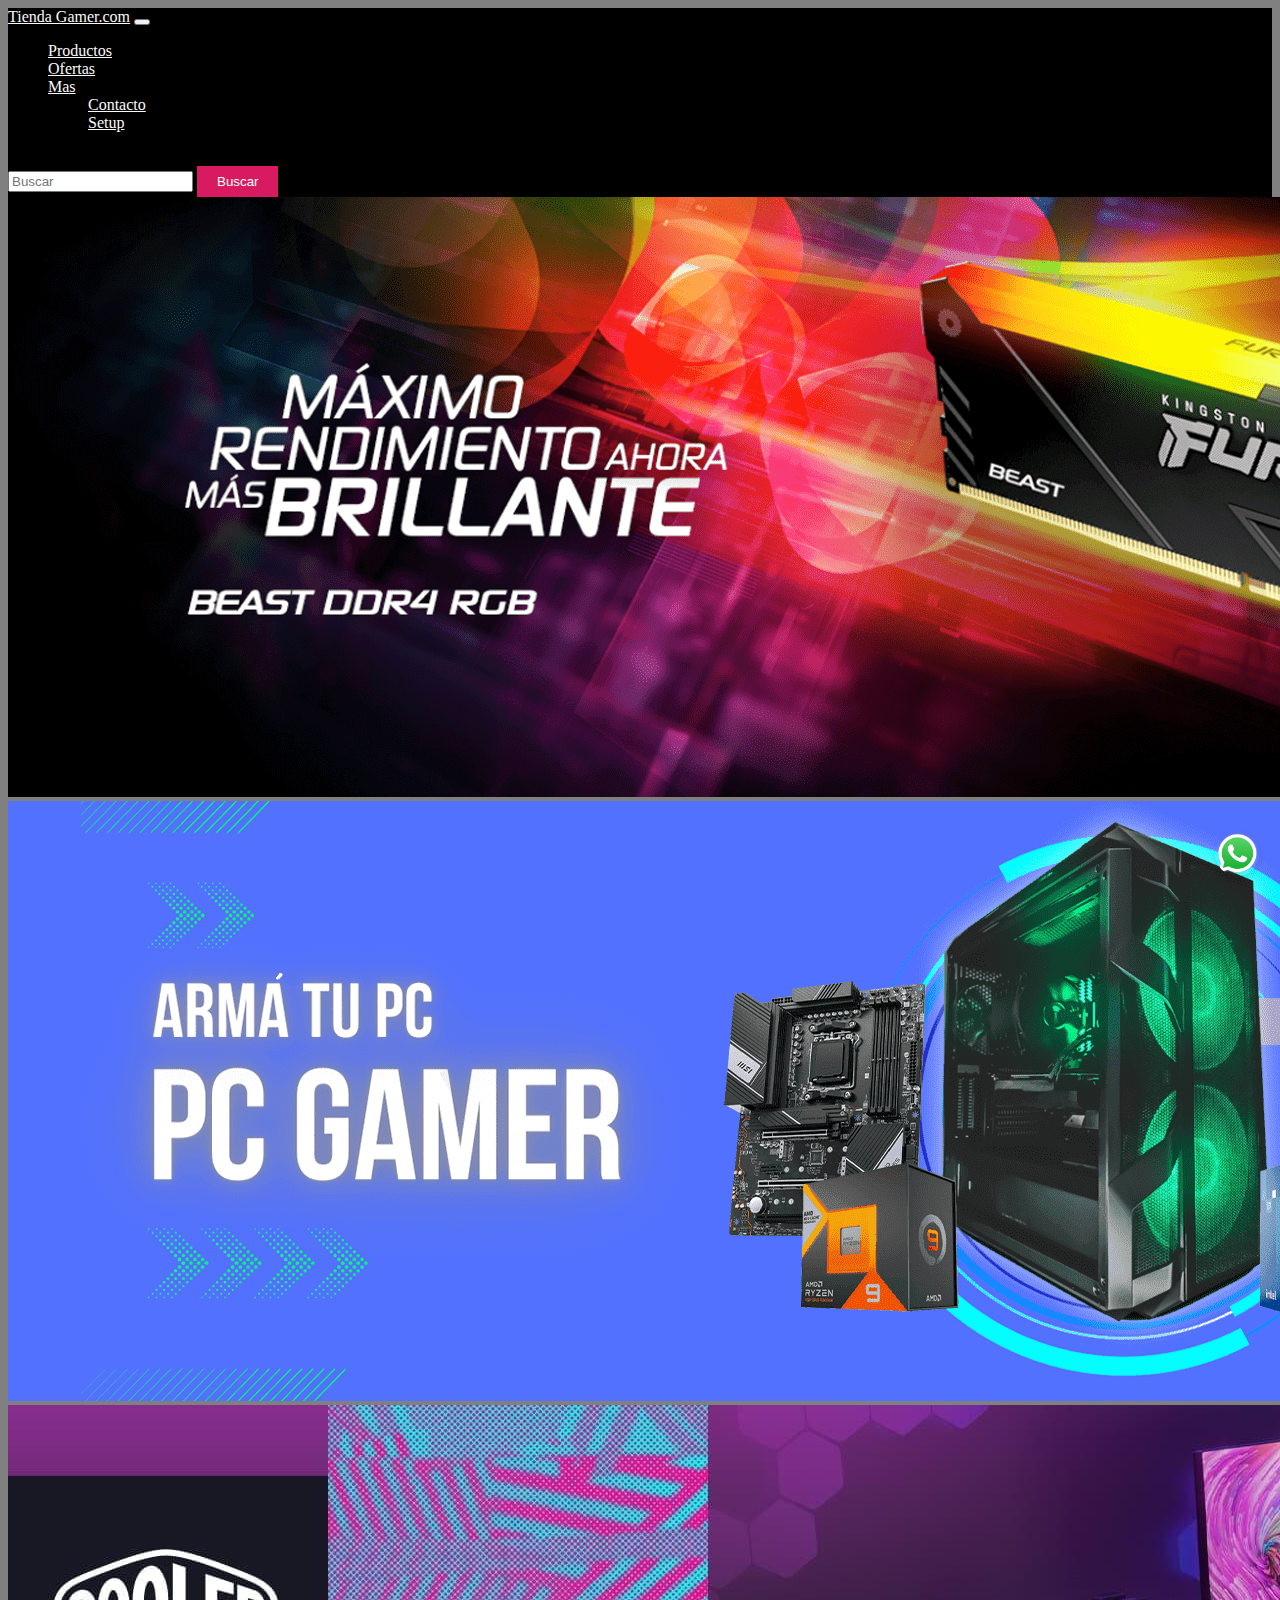
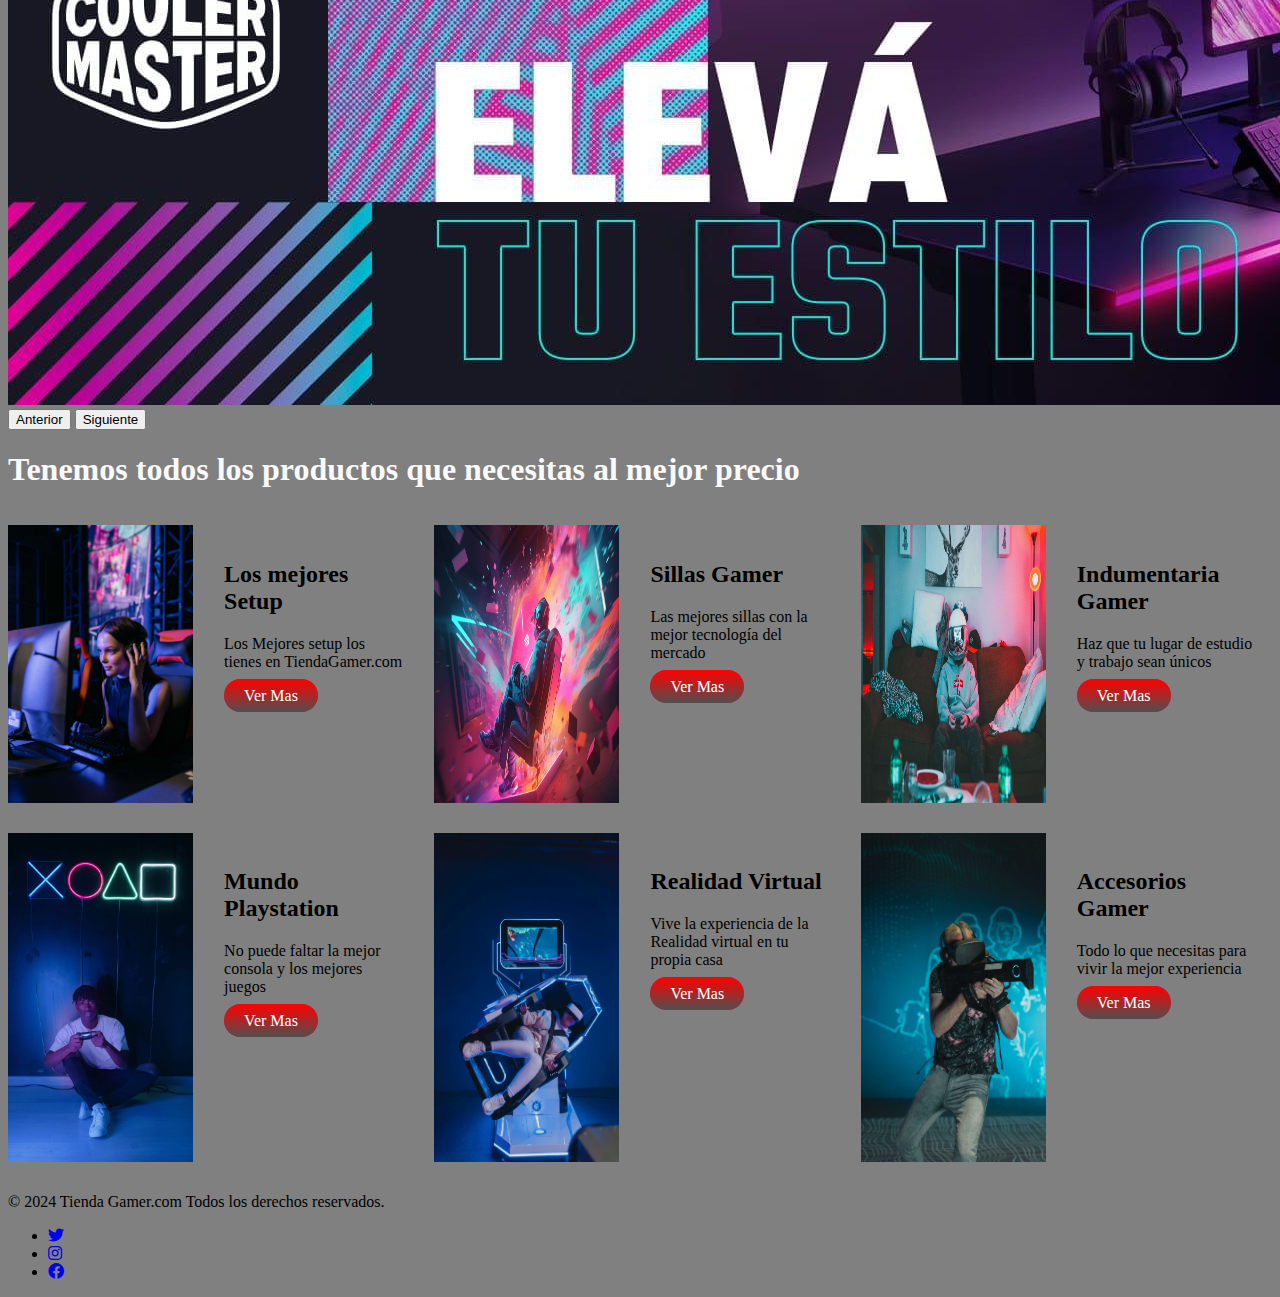
<file: index.html>
<!DOCTYPE html>
<html lang="es">

<head>
    <meta charset="UTF-8">
    <meta name="viewport" content="width=device-width, initial-scale=1.0">
    <meta name="description"
        content="¡Bienvenido a Tienda Gamer.com! Encuentra los mejores productos de última generación para gamers, incluyendo videojuegos, consolas, accesorios y más. Ofrecemos una amplia variedad de productos de las marcas más reconocidas. ¡Compra ahora y lleva tu experiencia gaming al siguiente nivel!">
    <title>Tienda Gamer.com - Productos de última generación para gamers</title>
    <link rel="icon" href="./imagenes/favicon.jpg" type="image/x-icon">


    <link href="https://cdn.jsdelivr.net/npm/bootstrap@5.3.2/dist/css/bootstrap.min.css" rel="stylesheet"
        integrity="sha384-T3c6CoIi6uLrA9TneNEoa7RxnatzjcDSCmG1MXxSR1GAsXEV/Dwwykc2MPK8M2HN" crossorigin="anonymous">
    <link href="https://cdnjs.cloudflare.com/ajax/libs/font-awesome/6.0.0-beta3/css/all.min.css" rel="stylesheet">

    <link rel="stylesheet" href="css/estilo.css">
</head>

<body style="overflow-x: hidden;">
    <nav class="navbar navbar-expand-lg bg-body-tertiary barra">
        <div class="container-fluid barra">
            <a class="navbar-brand" href="index.html">Tienda Gamer.com</a>
            <button class="navbar-toggler" type="button" data-bs-toggle="collapse"
                data-bs-target="#navbarSupportedContent" aria-controls="navbarSupportedContent" aria-expanded="false"
                aria-label="Toggle navigation">
                <span class="navbar-toggler-icon"></span>
            </button>
            <div class="collapse navbar-collapse barra" id="navbarSupportedContent">
                <ul class="navbar-nav me-auto mb-2 mb-lg-0">
                    <li class="nav-item barra">
                        <a class="nav-link barra" aria-current="page" href="./html/productos.html">Productos</a>
                    </li>
                    <li class="nav-item">
                        <a class="nav-link" href="./html/ofertas.html">Ofertas</a>
                    </li>
                    <li class="nav-item dropdown barra">
                        <a class="nav-link dropdown-toggle barra" href="./html/contacto.html" role="button"
                            data-bs-toggle="dropdown" aria-expanded="false">
                            Mas
                        </a>
                        <ul class="dropdown-menu">
                            <li><a class="dropdown-item barra" href="./html/contacto.html">Contacto</a></li>
                            <li><a class="dropdown-item barra" href="./html/setup.html">Setup</a></li>
                        </ul>
                    </li>
                    <li class="nav-item">
                        <a class="nav-link disabled" aria-disabled="true"></a>
                    </li>
                </ul>
                <form class="d-flex boton" role="search">
                    <input class="form-control me-2" type="search" placeholder="Buscar" aria-label="Search">
                    <button class="btn btn-outline-success boton" type="submit">Buscar</button>
                </form>
            </div>
        </div>
    </nav>

    <div id="carouselExampleAutoplaying" class="carousel slide" data-bs-ride="carousel">
        <div class="carousel-inner">
            <div class="carousel-item active">
                <img src="./imagenes/carrousel-index-1.png" class="d-block w-100" alt="imagencarrousel1">
            </div>
            <div class="carousel-item">
                <img src="./imagenes/carrousel-index-2.png" class="d-block w-100" alt="imagencarrousel2">
            </div>
            <div class="carousel-item">
                <img src="./imagenes/carrousel-index-3.jpg" class="d-block w-100" alt="imagencarrousel4">
            </div>
        </div>

        <button class="carousel-control-prev" type="button" data-bs-target="#carouselExampleAutoplaying"
            data-bs-slide="prev">
            <span class="carousel-control-prev-icon" aria-hidden="true"></span>
            <span class="visually-hidden">Anterior</span>
        </button>
        <button class="carousel-control-next" type="button" data-bs-target="#carouselExampleAutoplaying"
            data-bs-slide="next">
            <span class="carousel-control-next-icon" aria-hidden="true"></span>
            <span class="visually-hidden">Siguiente</span>
        </button>
    </div>
    <h1 class="text-center">Tenemos todos los productos que necesitas al mejor precio</h1>

    <div class="card-group cardss">
        <div class="card cardss">
            <img src="./imagenes/index-setup-1.jpg" class="card-img-top" alt="setup">
            <div class="card-body">
                <h2 class="card-title">Los mejores Setup</h2>
                <p class="card-text">Los Mejores setup los tienes en TiendaGamer.com</p>
                <a class="botonCard" href="">Ver Mas</a>
            </div>
        </div>
        <div class="card cardss">
            <img src="./imagenes/index-sillagamer-2.jpg" class="card-img-top" alt="sillagamer">
            <div class="card-body">
                <h2 class="card-title">Sillas Gamer</h2>
                <p class="card-text">Las mejores sillas con la mejor tecnología del mercado</p>
                <a class="botonCard" href="">Ver Mas</a>
            </div>
        </div>
        <div class="card cardss">
            <img src="./imagenes/index-setup (3).jpg" class="card-img-top" alt="ambientaciones">
            <div class="card-body">
                <h2 class="card-title">Indumentaria Gamer</h2>
                <p class="card-text">Haz que tu lugar de estudio y trabajo sean únicos</p>
                <a class="botonCard" href="">Ver Mas</a>
            </div>
        </div>
    </div>
    <div class="card-group cardss">
        <div class="card cardss">
            <img src="./imagenes/index-play-4.jpg" class="card-img-top" alt="play">
            <div class="card-body">
                <h2 class="card-title">Mundo Playstation</h2>
                <p class="card-text">No puede faltar la mejor consola y los mejores juegos</p>
                <a class="botonCard" href="">Ver Mas</a>
            </div>
        </div>
        <div class="card cardss">
            <img src="./imagenes/index-realidad-5.jpg" class="card-img-top" alt="realidadvirtual">
            <div class="card-body">
                <h2 class="card-title">Realidad Virtual</h2>
                <p class="card-text">Vive la experiencia de la Realidad virtual en tu propia casa</p>
                <a class="botonCard" href="">Ver Mas</a>
            </div>
        </div>
        <div class="card cardss">
            <img src="./imagenes/index-pistolas-3.jpg" class="card-img-top" alt="pistola">
            <div class="card-body">
                <h2 class="card-title">Accesorios Gamer</h2>
                <p class="card-text">Todo lo que necesitas para vivir la mejor experiencia</p>
                <a class="botonCard" href="">Ver Mas</a>
            </div>
        </div>
    </div>

    <div class="container">
    </div>
    <div class="whatsapp-button">
        <a href="https://wa.me/1145672345?text=Hola,%20me%20gustaría%20obtener%20más%20información" target="_blank">
            <img src="./imagenes/WhatsApp.svg.png" alt="Icono de WhatsApp">
        </a>
    </div>

    <div class="container container-fluid">
        <footer>
            <div class="d-flex flex-column flex-sm-row justify-content-between py-4 my-4 border-top">
                <p>&copy; 2024 Tienda Gamer.com Todos los derechos reservados.</p>
                <ul class="list-unstyled d-flex">
                    <li class="ms-3"><a class="link-body-emphasis" href="https://twitter.com/"><i
                                class="fab fa-twitter"></i></a></li>
                    <li class="ms-3"><a class="link-body-emphasis" href="https://www.instagram.com/"><i
                                class="fab fa-instagram"></i></a></li>
                    <li class="ms-3"><a class="link-body-emphasis" href="https://www.facebook.com/"><i
                                class="fab fa-facebook"></i></a></li>
                </ul>
            </div>
        </footer>
    </div>

    <script src="https://cdn.jsdelivr.net/npm/bootstrap@5.3.2/dist/js/bootstrap.bundle.min.js"
        integrity="sha384-C6RzsynM9kWDrMNeT87bh95OGNyZPhcTNXj1NW7RuBCsyN/o0jlpcV8Qyq46cDfL"
        crossorigin="anonymous"></script>
</body>

</html>
</file>
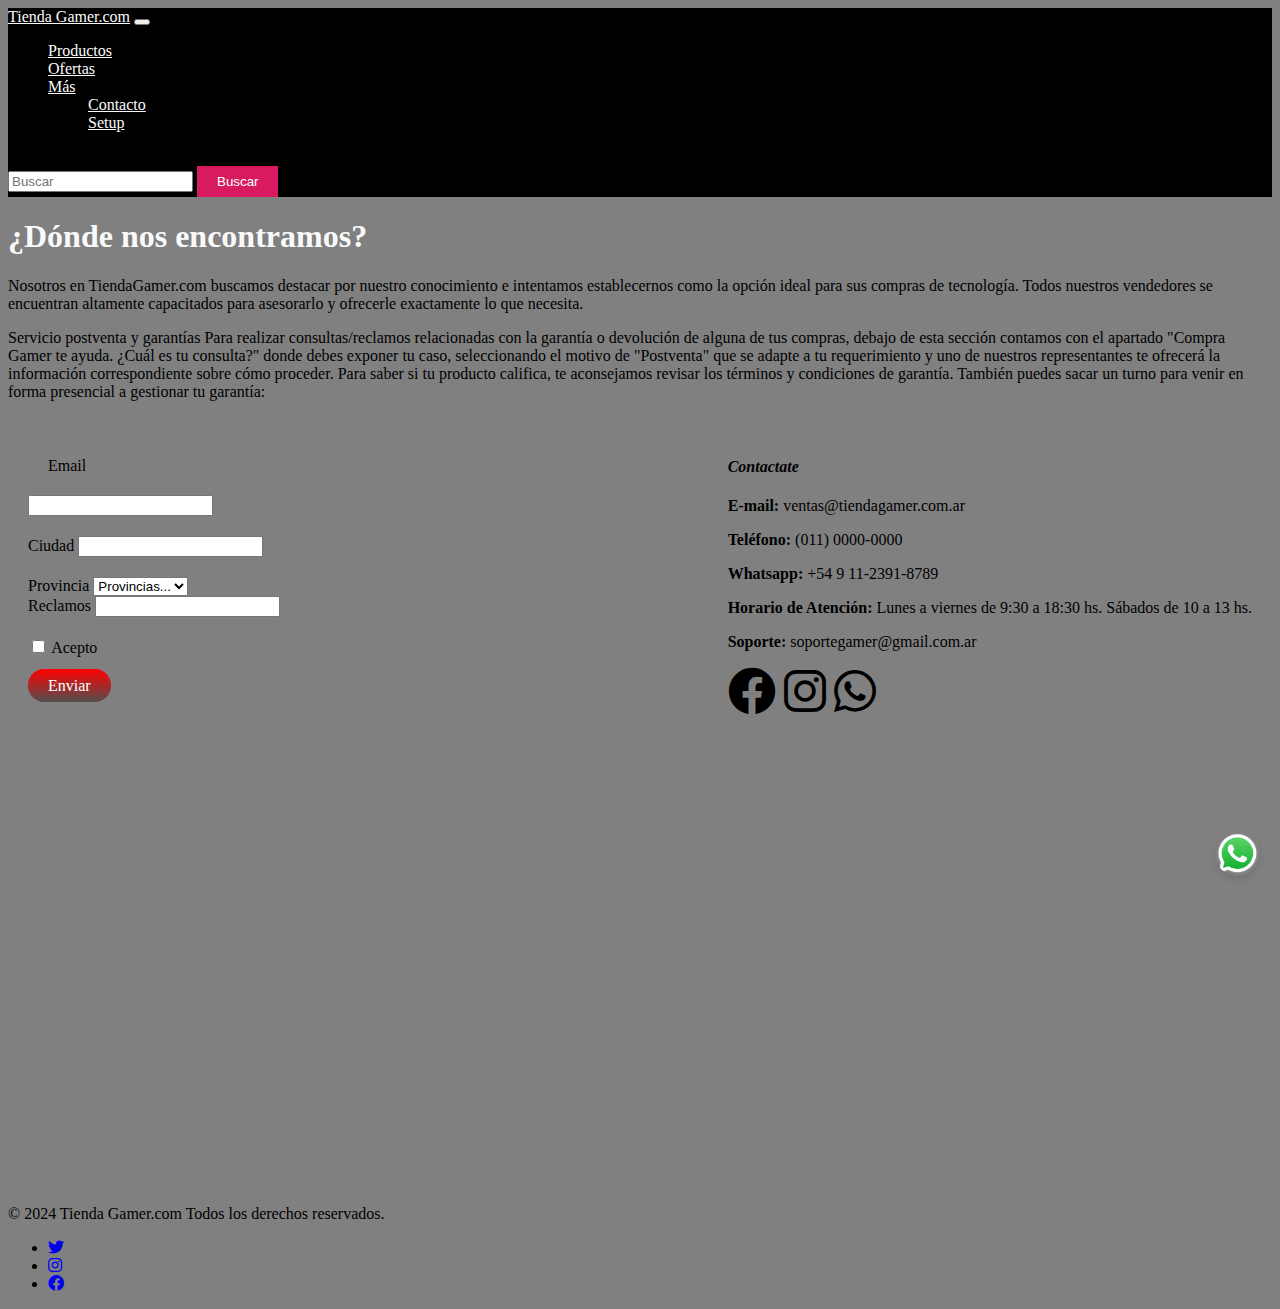
<file: html/contacto.html>
<!DOCTYPE html>
<html lang="es">

<head>
    <meta charset="UTF-8">
    <meta name="viewport" content="width=device-width, initial-scale=1.0">
    <title>Contacto - Tienda Gamer.com</title>
    <meta name="description"
        content="¡Contáctanos en Tienda Gamer.com! Estamos aquí para ayudarte con cualquier pregunta, sugerencia o consulta relacionada con nuestros productos y servicios. Completa nuestro formulario de contacto o encuentra nuestras redes sociales para estar en contacto. ¡Esperamos saber de ti pronto en Tienda Gamer.com!">
    <link rel="icon" href="../imagenes/favicon.jpg" type="image/x-icon">
    <link href="https://cdn.jsdelivr.net/npm/bootstrap@5.3.2/dist/css/bootstrap.min.css" rel="stylesheet"
        integrity="sha384-T3c6CoIi6uLrA9TneNEoa7RxnatzjcDSCmG1MXxSR1GAsXEV/Dwwykc2MPK8M2HN" crossorigin="anonymous">
    <link href="https://cdnjs.cloudflare.com/ajax/libs/font-awesome/6.0.0-beta3/css/all.min.css" rel="stylesheet">

    <link rel="stylesheet" href="../css/estilo.css">
</head>

<body>

    <nav class="navbar navbar-expand-lg bg-body-tertiary">
        <div class="container-fluid barra">
            <a class="navbar-brand" href="../index.html">Tienda Gamer.com</a>
            <button class="navbar-toggler" type="button" data-bs-toggle="collapse"
                data-bs-target="#navbarSupportedContent" aria-controls="navbarSupportedContent" aria-expanded="false"
                aria-label="Toggle navigation">
                <span class="navbar-toggler-icon"></span>
            </button>
            <div class="collapse navbar-collapse" id="navbarSupportedContent">
                <ul class="navbar-nav me-auto mb-2 mb-lg-0">
                    <li class="nav-item">
                        <a class="nav-link" aria-current="page" href="./productos.html">Productos</a>
                    </li>
                    <li class="nav-item">
                        <a class="nav-link" href="./ofertas.html">Ofertas</a>
                    </li>
                    <li class="nav-item dropdown">
                        <a class="nav-link dropdown-toggle" href="./contacto.html" role="button"
                            data-bs-toggle="dropdown" aria-expanded="false">
                            Más
                        </a>
                        <ul class="dropdown-menu">
                            <li><a class="dropdown-item barra" href="/html/contacto.html">Contacto</a></li>
                            <li><a class="dropdown-item barra" href="/html/setup.html">Setup</a></li>
                        </ul>
                    </li>
                    <li class="nav-item">
                        <a class="nav-link disabled" aria-disabled="true"></a>
                    </li>
                </ul>
                <form class="d-flex boton" role="search">
                    <input class="form-control me-2" type="search" placeholder="Buscar" aria-label="Search">
                    <button class="btn btn-outline-success" type="submit">Buscar</button>
                </form>
            </div>
        </div>
    </nav>
    <h1 class="text-center">¿Dónde nos encontramos?</h1>
    <p>
        Nosotros en TiendaGamer.com buscamos destacar por nuestro conocimiento e intentamos establecernos como la opción
        ideal
        para sus compras de tecnología. Todos nuestros vendedores se encuentran altamente capacitados para
        asesorarlo y ofrecerle exactamente lo que necesita.
    </p>
    <div>
        <p>
            Servicio postventa y garantías
            Para realizar consultas/reclamos relacionadas con la garantía o devolución de alguna de tus compras, debajo
            de esta sección contamos con el apartado "Compra Gamer te ayuda. ¿Cuál es tu consulta?" donde debes exponer
            tu caso, seleccionando el motivo de "Postventa" que se adapte a tu requerimiento y uno de nuestros
            representantes te ofrecerá la información correspondiente sobre cómo proceder.

            Para saber si tu producto califica, te aconsejamos revisar los términos y condiciones de garantía.

            También puedes sacar un turno para venir en forma presencial a gestionar tu garantía:

        </p>
    </div>
    <div class="row container-fluid formulario-contacto">
        <form class="col-md-6 g-3">
            <div class="col-md-6">
                <label for="inputEmail4" class="formulario-contacto">Email</label>
                <input type="email" class="form-control" id="inputEmail4">
            </div>
            <div class="col-md-6">
                <label for="inputCity" class="form-label">Ciudad</label>
                <input type="text" class="form-control" id="inputCiudad">
            </div>
            <div class="col-md-4">
                <label for="inputState" class="form-label">Provincia</label>
                <select id="inputState" class="form-select">
                    <option selected>Provincias...</option>
                    <option>...</option>
                </select>
            </div>
            <div class="col-md-2">
                <label for="inputZip" class="form-label">Reclamos</label>
                <input type="text" class="form-control" id="inputReclamos">
            </div>
            <div class="col-12">
                <div class="form-check">
                    <input class="form-check-input" type="checkbox" id="gridCheck">
                    <label class="form-check-label" for="gridCheck">
                        Acepto
                    </label>
                </div>
            </div>
            <div class="col-12">
                <a class="botonCard" href="">Enviar</a>
            </div>
        </form>

        <div class="col-md-6 container-fluid">
            <h4><i><b>Contactate</b></i></h4>

            <p><b>E-mail: </b><a class="contact-link formu"
                    href="mailto:ventas@tiendagamer.com.ar">ventas@tiendagamer.com.ar</a></p>
            <p><b>Teléfono: </b><span class="tel"> (011) 0000-0000</span></p>
            <p><b>Whatsapp: </b><a class="contactos contact-link formu"
                    href="https://api.whatsapp.com/send?phone=5412343454&amp;text=Hola%20TiendaGamer.com"
                    target="_blank">+54 9 11-2391-8789</a></p>
            <p><b>Horario de Atención:</b> Lunes a viernes de 9:30 a 18:30 hs. Sábados de 10 a 13 hs.</p>
            <p><b>Soporte: </b><a class="contact-link formu"
                    href="mailto:soportegamer@gmail.com.ar">soportegamer@gmail.com.ar</a></p>
            <a href="https://www.facebook.com" target="_blank"><i class="fab fa-facebook fa-3x formu"></i></a>&nbsp;
            <a href="https://www.instagram.com" target="_blank"><i class="fab fa-instagram fa-3x formu "></i></a>&nbsp;

            <a href="https://api.whatsapp.com/send?phone=541234563&amp;text=Hola%20TiendaGamer" target="_blank"><i
                    class="fab fa-whatsapp fa-3x  formu"></i></a>
        </div>

    </div>
    <div class=" container-fluid row">
        <iframe
            src="https://www.google.com/maps/embed?pb=!1m14!1m12!1m3!1d26249.837144611698!2d-58.612121599999995!3d-34.6741532!2m3!1f0!2f0!3f0!3m2!1i1024!2i768!4f13.1!5e0!3m2!1ses!2sar!4v1706192637118!5m2!1ses!2sar"
            width="600" height="450" style="border:0;" allowfullscreen="" loading="lazy"
            referrerpolicy="no-referrer-when-downgrade"></iframe>
    </div>
    <div class=" whatsapp-button">
        <a href="https://wa.me/1145672345?text=Hola,%20me%20gustaría%20obtener%20más%20información" target="_blank">
            <img src="../imagenes/WhatsApp.svg.png" alt="Icono de WhatsApp">
        </a>
    </div>

    <div class="container">
        <footer>
            <div class="d-flex flex-column flex-sm-row justify-content-between py-4 my-4 border-top">
                <p>&copy; 2024 Tienda Gamer.com Todos los derechos reservados.</p>
                <ul class="list-unstyled d-flex">
                    <li class="ms-3"><a class="link-body-emphasis" href="https://twitter.com/"><i
                                class="fab fa-twitter"></i></a></li>
                    <li class="ms-3"><a class="link-body-emphasis" href="https://www.instagram.com/"><i
                                class="fab fa-instagram"></i></a></li>
                    <li class="ms-3"><a class="link-body-emphasis" href="https://www.facebook.com/"><i
                                class="fab fa-facebook"></i></a></li>
                </ul>
            </div>
        </footer>
    </div>
    <script src="https://cdn.jsdelivr.net/npm/bootstrap@5.3.2/dist/js/bootstrap.bundle.min.js"
        integrity="sha384-C6RzsynM9kWDrMNeT87bh95OGNyZPhcTNXj1NW7RuBCsyN/o0jlpcV8Qyq46cDfL"
        crossorigin="anonymous"></script>
</body>

</html>
</file>
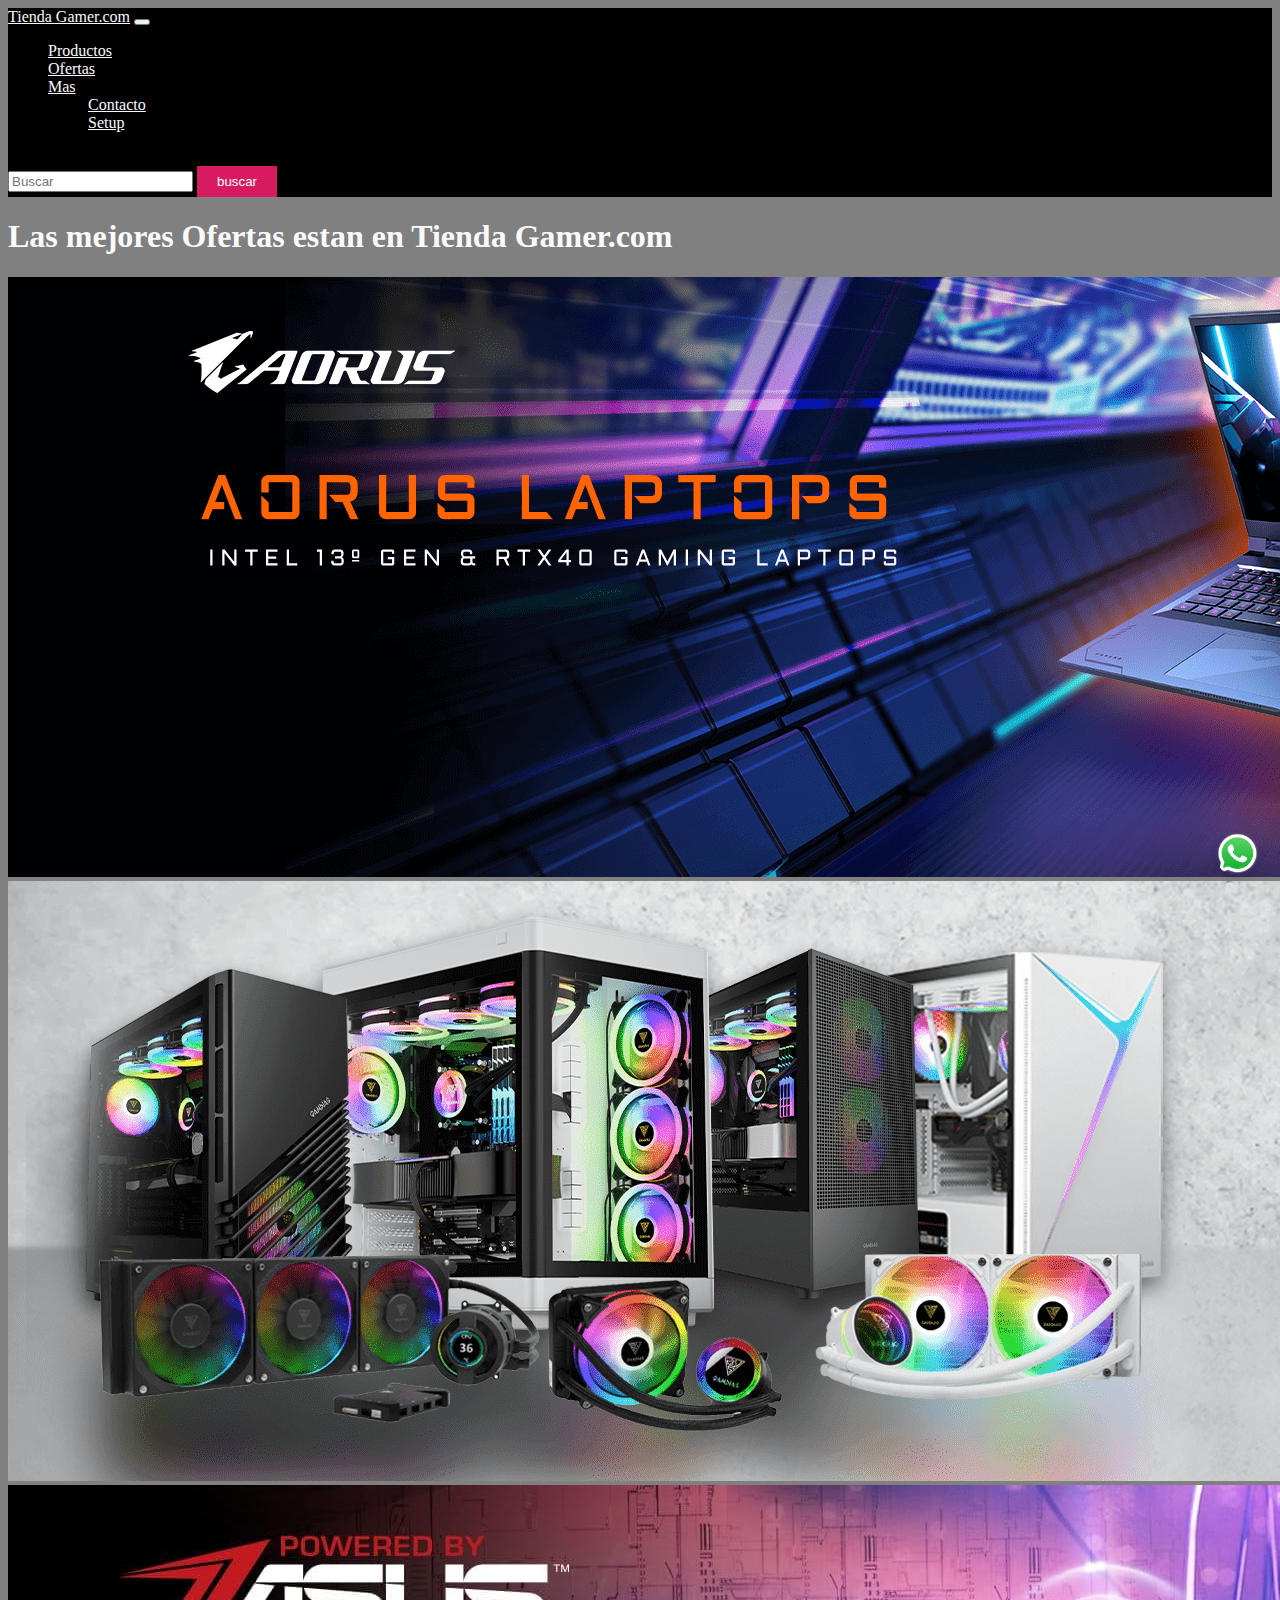
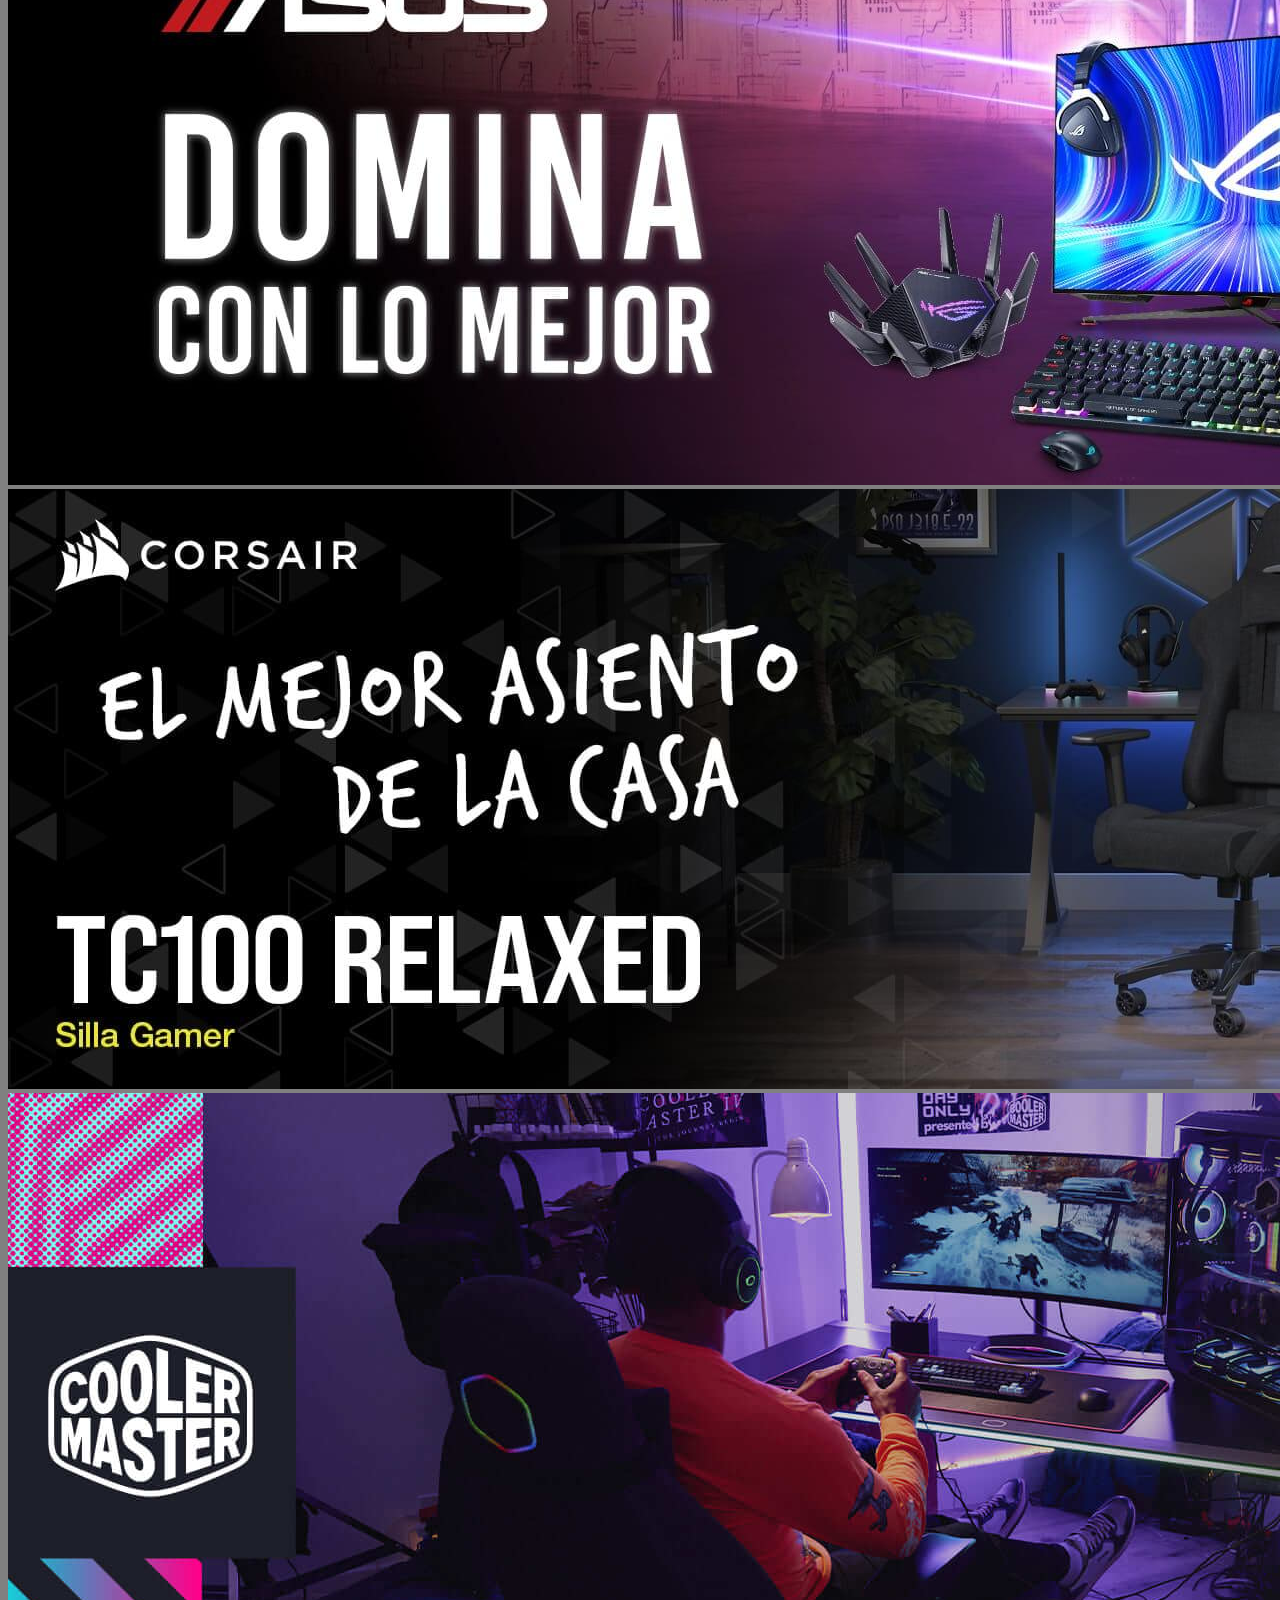
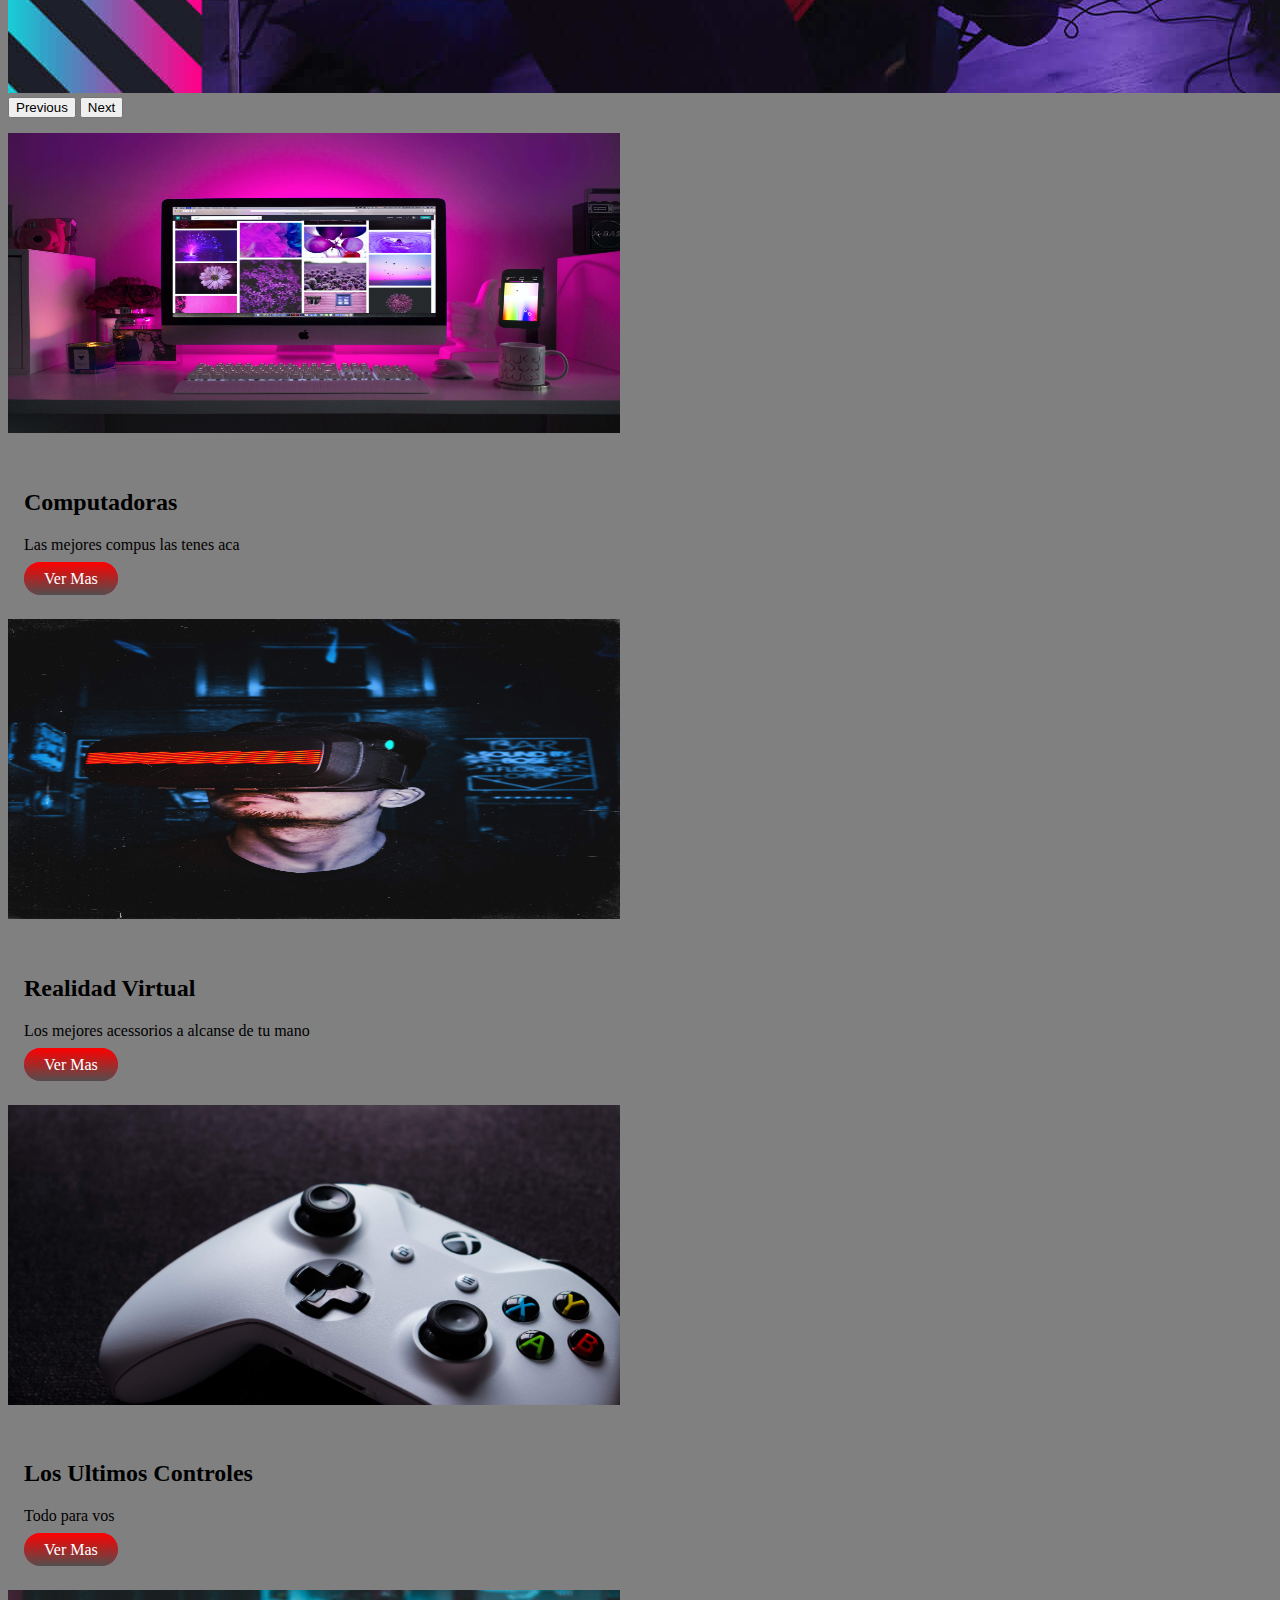
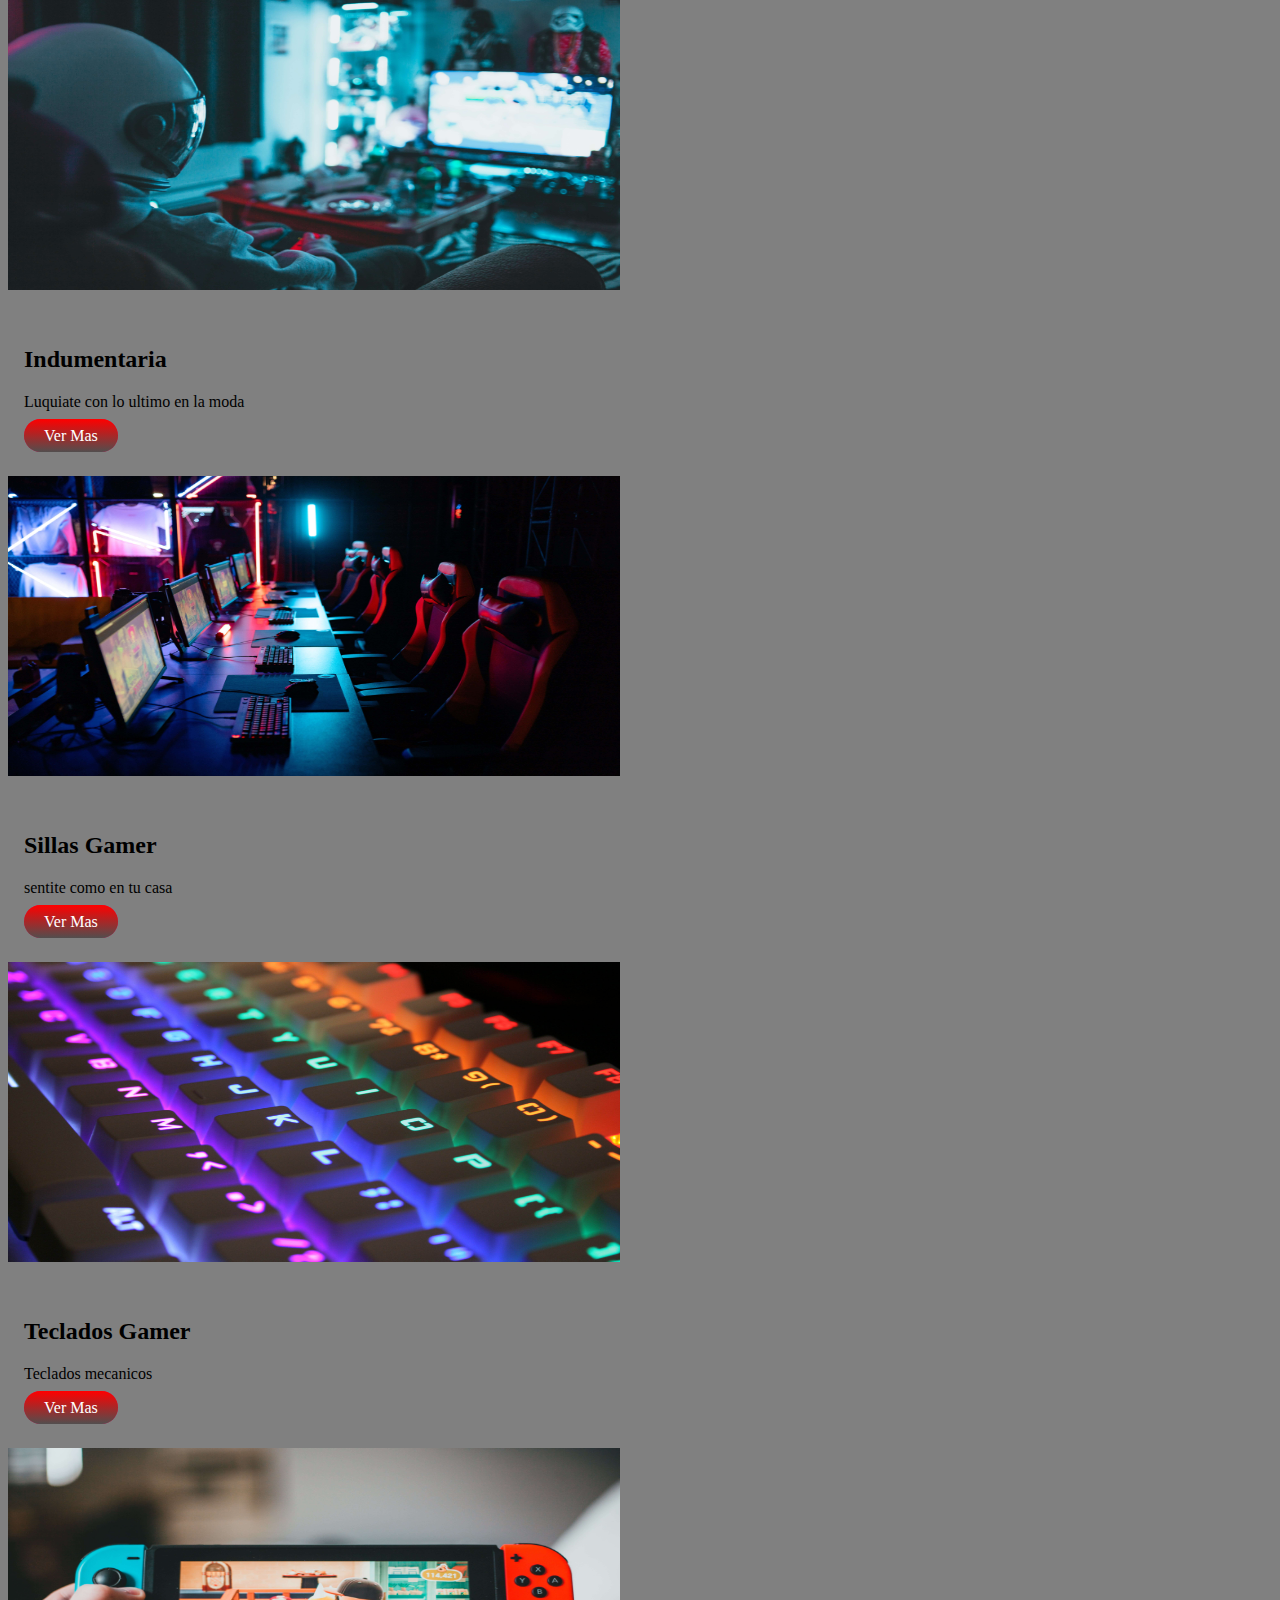
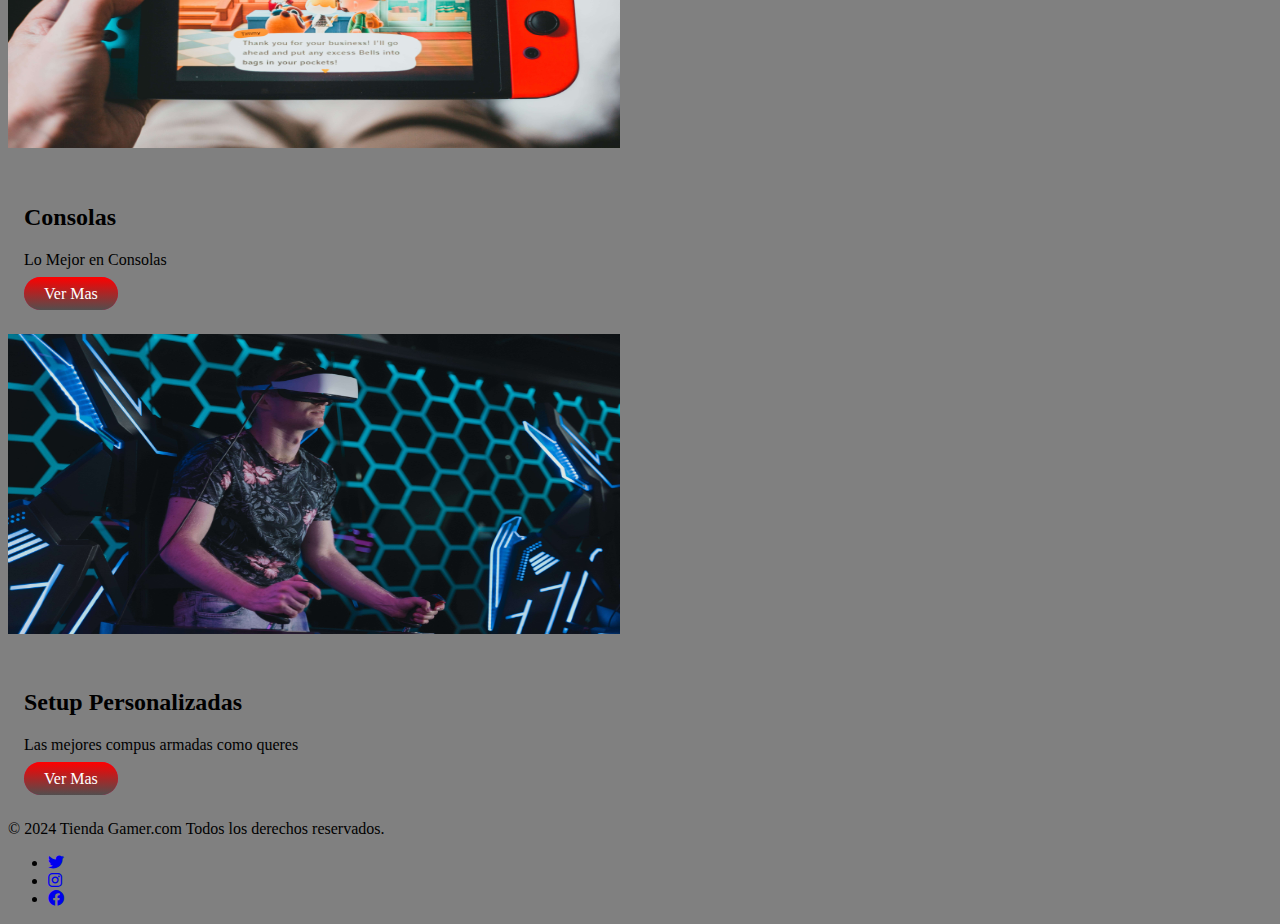
<file: html/ofertas.html>
<!DOCTYPE html>
<html lang="es">

<head>
    <meta charset="UTF-8">
    <meta name="viewport" content="width=device-width, initial-scale=1.0">
    <title>Ofertas - Tienda Gamer.com</title>
    <meta name="description"
        content="Descubre las mejores ofertas en Tienda Gamer.com y ahorra en tus productos favoritos para gaming. Explora una amplia gama de descuentos en videojuegos, consolas, accesorios y más. ¡No te pierdas nuestras ofertas exclusivas y aprovecha para equiparte al mejor precio con Tienda Gamer.com!">
    <link rel="icon" href="../imagenes/favicon.jpg" type="image/x-icon">
    <link href="https://cdn.jsdelivr.net/npm/bootstrap@5.3.2/dist/css/bootstrap.min.css" rel="stylesheet"
        integrity="sha384-T3c6CoIi6uLrA9TneNEoa7RxnatzjcDSCmG1MXxSR1GAsXEV/Dwwykc2MPK8M2HN" crossorigin="anonymous">
    <link href="https://cdnjs.cloudflare.com/ajax/libs/font-awesome/6.0.0-beta3/css/all.min.css" rel="stylesheet">

    <link rel="stylesheet" href="../css/estilo.css">


</head>

<body class="container-fluid row">
    <nav class="navbar navbar-expand-lg bg-body-tertiary barra">
        <div class="container-fluid barra">
            <a class="navbar-brand" href="../index.html">Tienda Gamer.com</a>
            <button class="navbar-toggler" type="button" data-bs-toggle="collapse"
                data-bs-target="#navbarSupportedContent" aria-controls="navbarSupportedContent" aria-expanded="false"
                aria-label="Toggle navigation">
                <span class="navbar-toggler-icon"></span>
            </button>
            <div class="collapse navbar-collapse" id="navbarSupportedContent">
                <ul class="navbar-nav me-auto mb-2 mb-lg-0">
                    <li class="nav-item">
                        <a class="nav-link" aria-current="page" href="./productos.html">Productos</a>
                    </li>
                    <li class="nav-item">
                        <a class="nav-link" href="./ofertas.html">Ofertas</a>
                    </li>
                    <li class="nav-item dropdown">
                        <a class="nav-link dropdown-toggle" href="./contacto.html" role="button"
                            data-bs-toggle="dropdown" aria-expanded="false">
                            Mas
                        </a>
                        <ul class="dropdown-menu ">
                            <li><a class="dropdown-item barra" href="./contacto.html">Contacto</a></li>
                            <li><a class="dropdown-item barra" href="./setup.html">Setup</a></li>
                        </ul>
                    </li>
                    <li class="nav-item">
                        <a class="nav-link disabled" aria-disabled="true"></a>
                    </li>
                </ul>
                <form class="d-flex boton" role="search">
                    <input class="form-control me-2" type="search" placeholder="Buscar" aria-label="Search">
                    <button class="btn btn-outline-success" type="submit">buscar</button>
                </form>
            </div>
        </div>
    </nav>
    <h1>Las mejores Ofertas estan en Tienda Gamer.com</h1>

    <div id="carouselExample" class="carousel slide">
        <div class="carousel-inner">
            <div class="carousel-item active">
                <img src="../imagenes/ofertas-carrousel-1.png" class="d-block w-100" alt="carrousel1">
            </div>
            <div class="carousel-item">
                <img src="../imagenes/ofertas-carrousel-2.png" class="d-block w-100" alt="carrosuel2">
            </div>
            <div class="carousel-item">
                <img src="../imagenes/ofertas-carrousel-3.jpg" class="d-block w-100" alt="carrousel3">
            </div>
            <div class="carousel-item">
                <img src="../imagenes/ofertas-carrousel-4.jpg" class="d-block w-100" alt="ofertas-carrousel-4">
            </div>
            <div class="carousel-item">
                <img src="../imagenes/ofertas-carrousel-5.jpg" class="d-block w-100" alt="ofertas-carrousel-5">
            </div>
        </div>
        <button class="carousel-control-prev" type="button" data-bs-target="#carouselExample" data-bs-slide="prev">
            <span class="carousel-control-prev-icon" aria-hidden="true"></span>
            <span class="visually-hidden">Previous</span>
        </button>
        <button class="carousel-control-next" type="button" data-bs-target="#carouselExample" data-bs-slide="next">
            <span class="carousel-control-next-icon" aria-hidden="true"></span>
            <span class="visually-hidden">Next</span>
        </button>
    </div>
    <div class="card cardProductos">
        <img src="../imagenes/computadoras-gamer.jpg" class="card-img-top imgProductos  " alt="computadora">
        <div class="card-body">
            <h2 class="card-title">Computadoras</h2>
            <p class="card-text">Las mejores compus las tenes aca</p>
            <a class="botonCard" href="">Ver Mas</a>
        </div>
    </div>
    <div class="card cardProductos">
        <img src="../imagenes/lentes-gamer.jpg" class="card-img-top  imgProductos " alt="realidadvirtual">
        <div class="card-body">
            <h2 class="card-title"> Realidad Virtual</h2>
            <p class="card-text">Los mejores acessorios a alcanse de tu mano</p>
            <a class="botonCard" href="">Ver Mas</a>
        </div>
    </div>
    <div class="card cardProductos">
        <img src="../imagenes/controles-gamer.jpg" class="card-img-top imgProductos " alt="controles">
        <div class="card-body">
            <h2 class="card-title">Los Ultimos Controles</h2>
            <p class="card-text">Todo para vos</p>
            <a class="botonCard" href="">Ver Mas</a>
        </div>
    </div>
    <div class="card cardProductos">
        <img src="../imagenes/ofertas-indumentaria-4.jpg" class="card-img-top imgProductos " alt="indumentaria">
        <div class="card-body">
            <h2 class="card-title">Indumentaria</h2>
            <p class="card-text">Luquiate con lo ultimo en la moda</p>
            <a class="botonCard" href="">Ver Mas</a>
        </div>
    </div>
    <div class="card cardProductos">
        <img src="../imagenes/ofertas-sillas-5.jpg" class="card-img-top imgProductos " alt="sillas">
        <div class="card-body">
            <h2 class="card-title">Sillas Gamer</h2>
            <p class="card-text">sentite como en tu casa</p>
            <a class="botonCard" href="">Ver Mas</a>
        </div>
    </div>
    <div class="card cardProductos">
        <img src="../imagenes/ofertas-teclado-5.jpg" class="card-img-top imgProductos" alt="teclado">
        <div class="card-body">
            <h2 class="card-title">Teclados Gamer</h2>
            <p class="card-text">Teclados mecanicos </p>
            <a class="botonCard" href="">Ver Mas</a>
        </div>
    </div>

    <div class="card cardProductos">
        <img src="../imagenes/consola.jpg" class="card-img-top  imgProductos" alt="consola">
        <div class="card-body">
            <h2 class="card-title">Consolas</h2>
            <p class="card-text">Lo Mejor en Consolas</p>
            <a class="botonCard" href="">Ver Mas</a>
        </div>
    </div>

    <div class="card cardProductos">
        <img src="../imagenes/setup-gamerr.jpg" class="card-img-top imgProductos " alt="computadoraarmada">
        <div class="card-body">
            <h2 class="card-title">Setup Personalizadas</h2>
            <p class="card-text">Las mejores compus armadas como queres</p>
            <a class="botonCard" href="">Ver Mas</a>
        </div>
    </div>



    <div class="container">
        <div class=" whatsapp-button">
            <a href="https://wa.me/1145672345?text=Hola,%20me%20gustaría%20obtener%20más%20información" target="_blank">
                <img src="../imagenes/WhatsApp.svg.png" alt="Icono de WhatsApp">
            </a>
        </div>

        <footer>
            <div class="d-flex flex-column flex-sm-row justify-content-between py-4 my-4 border-top">
                <p>&copy; 2024 Tienda Gamer.com Todos los derechos reservados.</p>
                <ul class="list-unstyled d-flex">
                    <li class="ms-3"><a class="link-body-emphasis" href="https://twitter.com/"><i
                                class="fab fa-twitter"></i></a></li>
                    <li class="ms-3"><a class="link-body-emphasis" href="https://www.instagram.com/"><i
                                class="fab fa-instagram"></i></a></li>
                    <li class="ms-3"><a class="link-body-emphasis" href="https://www.facebook.com/"><i
                                class="fab fa-facebook"></i></a></li>
                </ul>
            </div>
        </footer>
    </div>
    <script src="https://cdn.jsdelivr.net/npm/bootstrap@5.3.2/dist/js/bootstrap.bundle.min.js"
        integrity="sha384-C6RzsynM9kWDrMNeT87bh95OGNyZPhcTNXj1NW7RuBCsyN/o0jlpcV8Qyq46cDfL"
        crossorigin="anonymous"></script>
</body>

</html>
</file>
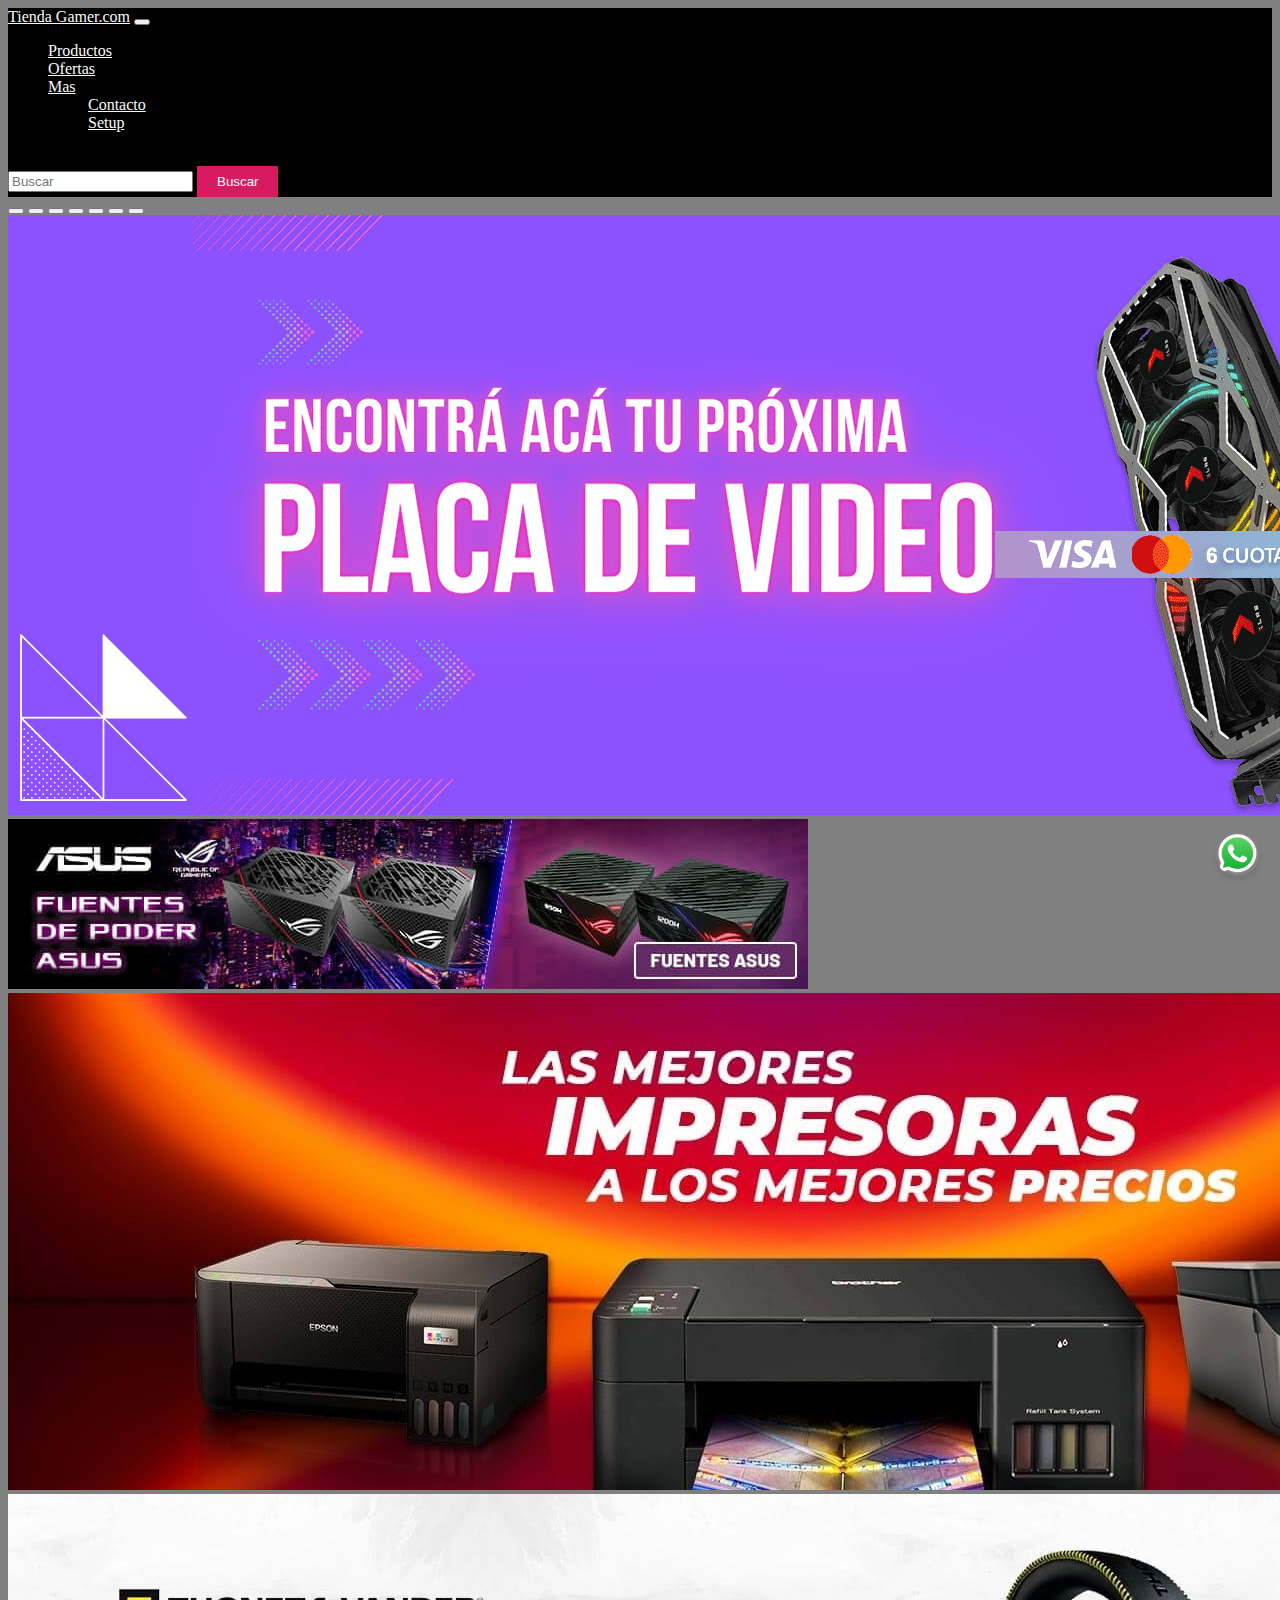
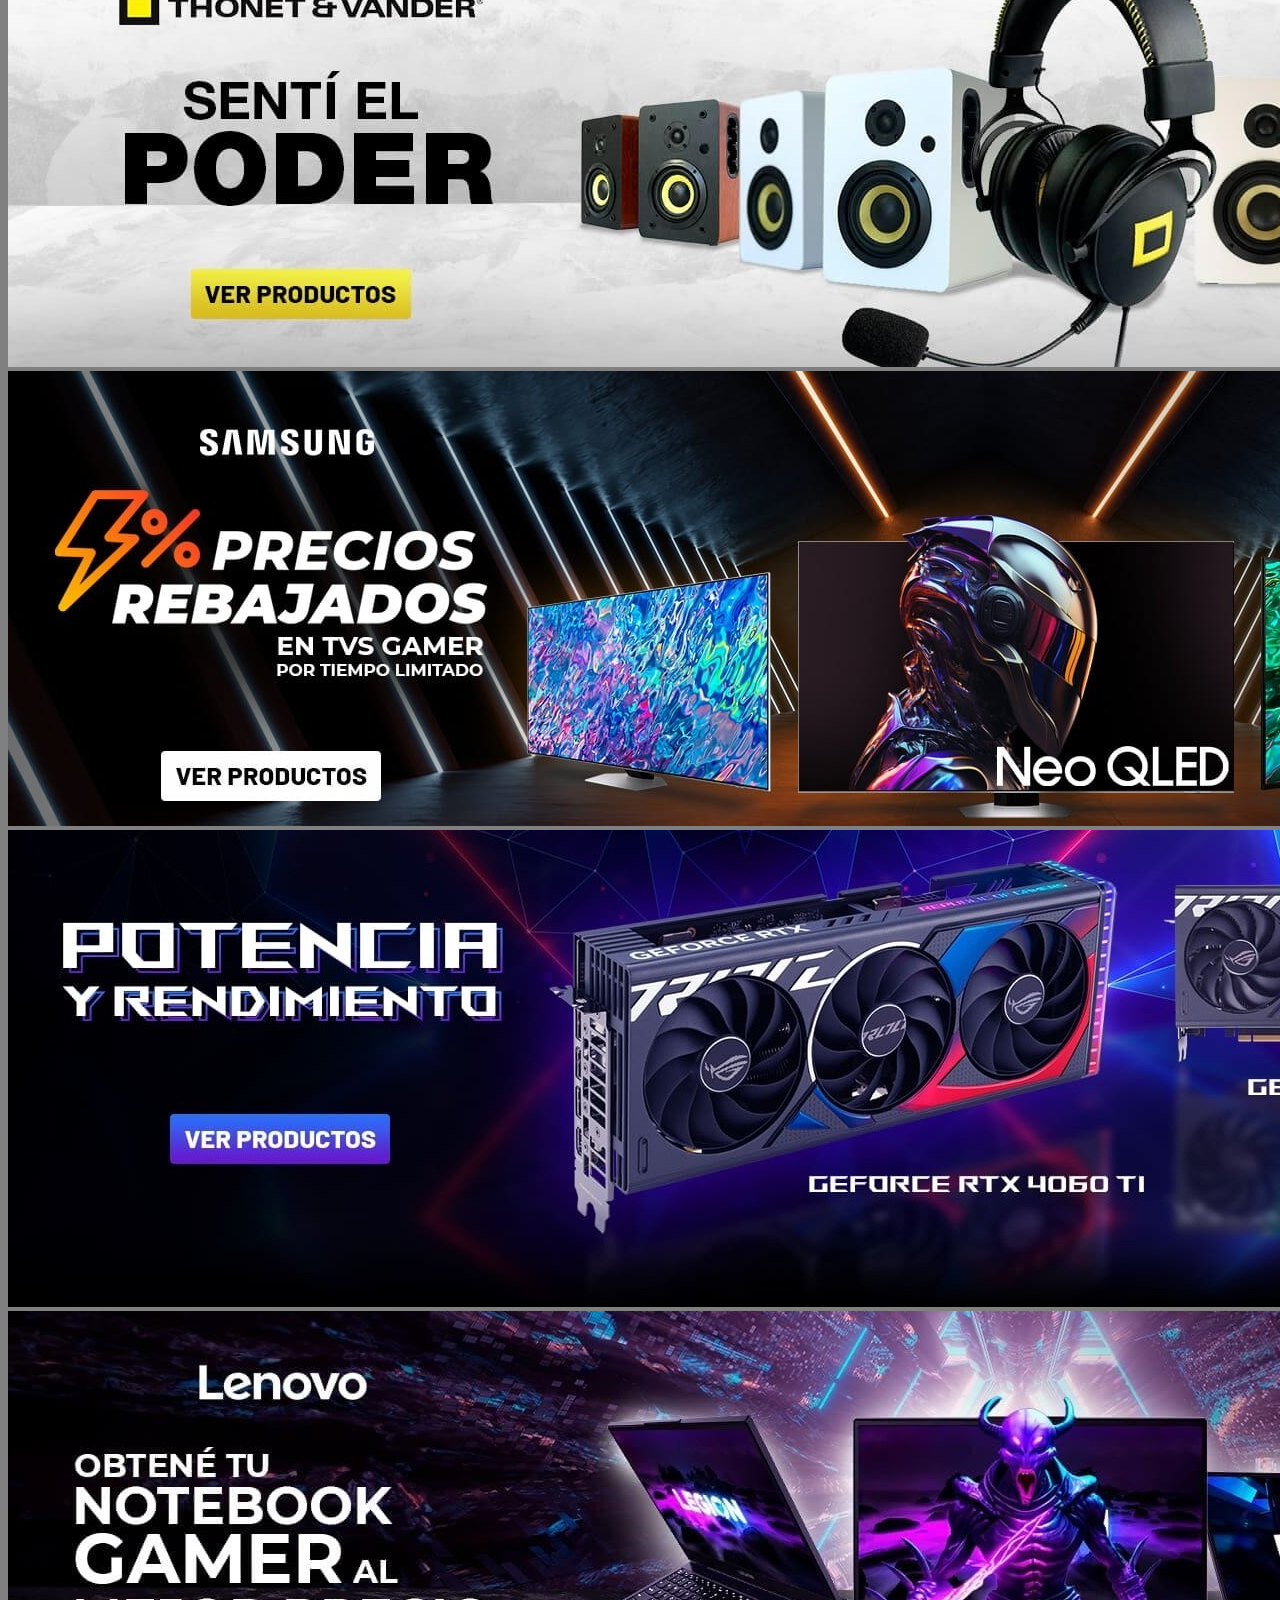
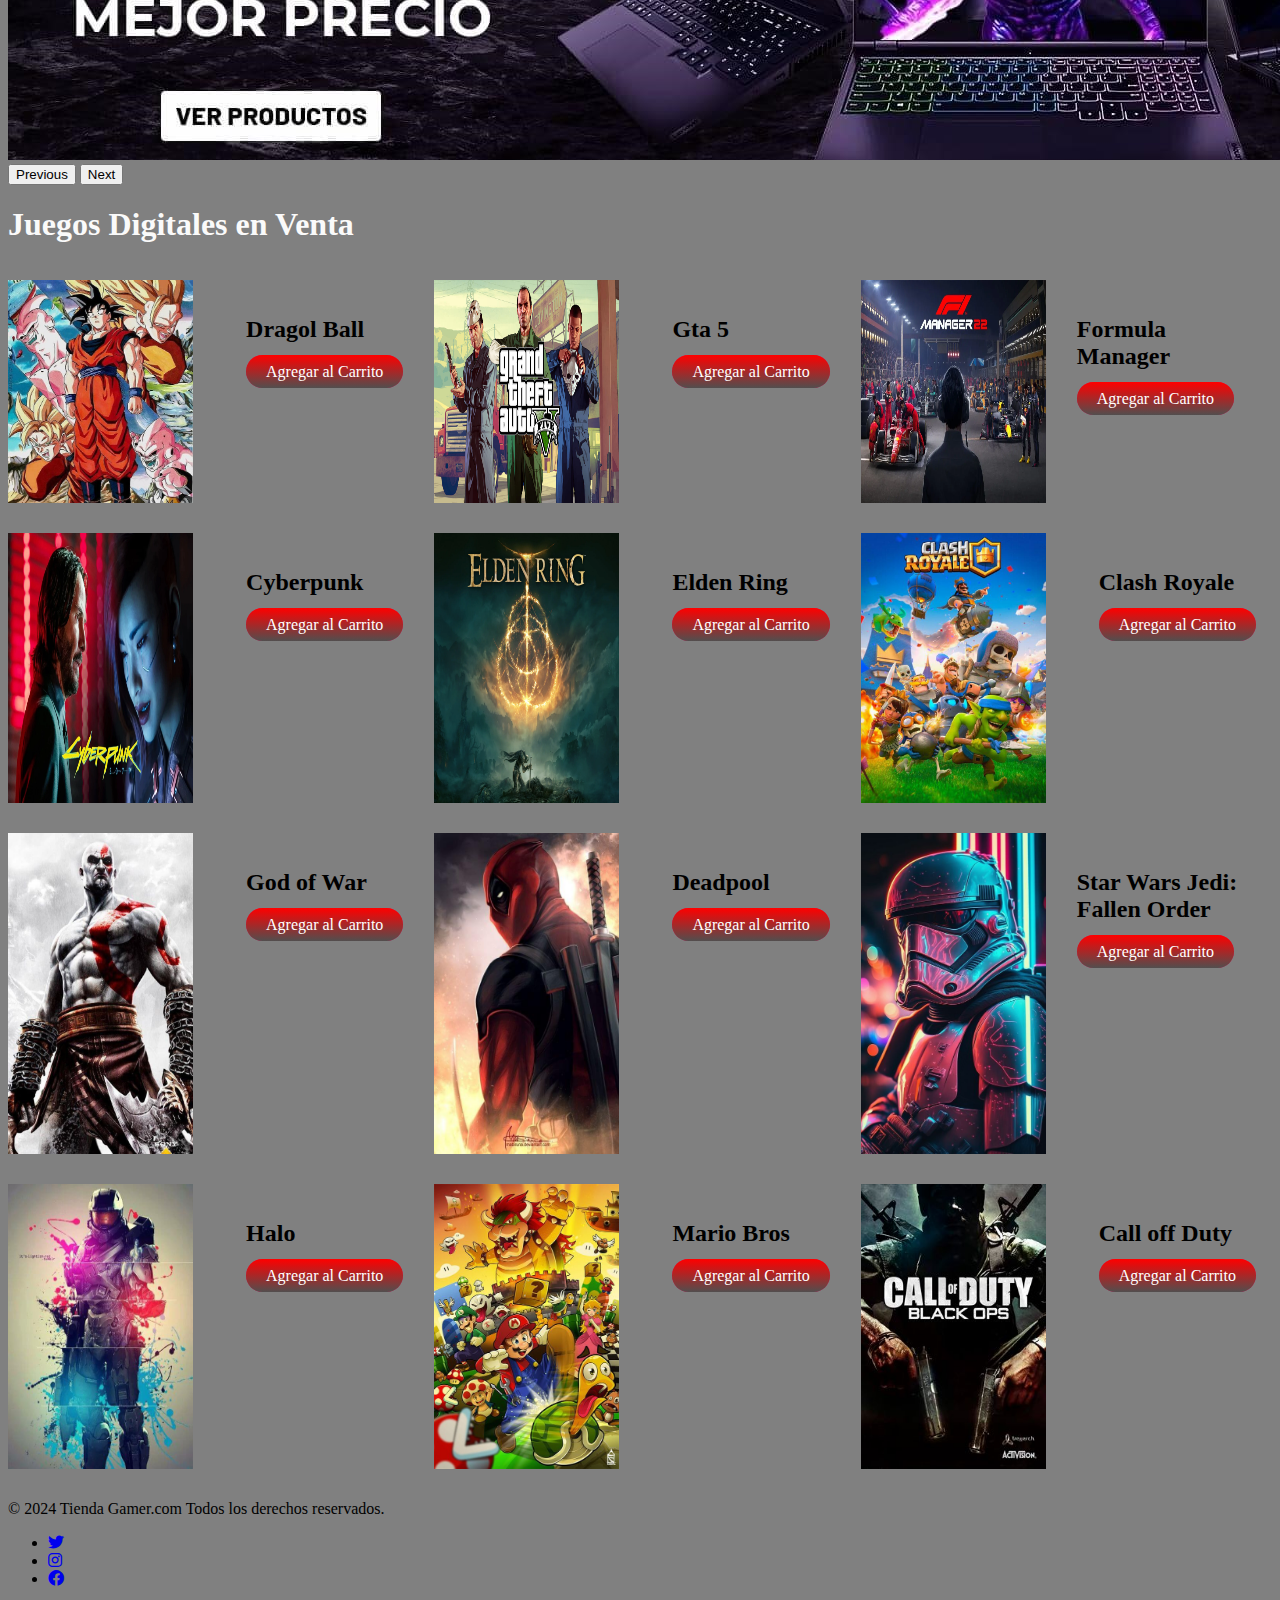
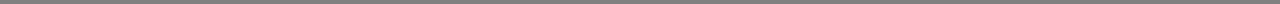
<file: html/productos.html>
<!DOCTYPE html>
<html lang="es">

<head>
  <meta charset="UTF-8">
  <meta name="viewport" content="width=device-width, initial-scale=1.0">
  <link href="https://cdn.jsdelivr.net/npm/bootstrap@5.3.2/dist/css/bootstrap.min.css" rel="stylesheet"
    integrity="sha384-T3c6CoIi6uLrA9TneNEoa7RxnatzjcDSCmG1MXxSR1GAsXEV/Dwwykc2MPK8M2HN" crossorigin="anonymous">
  <link href="https://cdnjs.cloudflare.com/ajax/libs/font-awesome/6.0.0-beta3/css/all.min.css" rel="stylesheet">

  <link rel="stylesheet" href="../css/estilo.css">
  <title>Productos</title>
</head>

<body style="overflow-x: hidden;">
  <nav class="navbar navbar-expand-lg bg-body-tertiary">
    <div class="container-fluid barra">
      <a class="navbar-brand" href="../index.html">Tienda Gamer.com</a>
      <button class="navbar-toggler" type="button" data-bs-toggle="collapse" data-bs-target="#navbarSupportedContent"
        aria-controls="navbarSupportedContent" aria-expanded="false" aria-label="Toggle navigation">
        <span class="navbar-toggler-icon"></span>
      </button>
      <div class="collapse navbar-collapse" id="navbarSupportedContent">
        <ul class="navbar-nav me-auto mb-2 mb-lg-0">
          <li class="nav-item">
            <a class="nav-link " aria-current="page" href="productos.html">Productos</a>
          </li>
          <li class="nav-item">
            <a class="nav-link" href="ofertas.html">Ofertas</a>
          </li>
          <li class="nav-item dropdown">
            <a class="nav-link dropdown-toggle" href="./contacto.html" role="button" data-bs-toggle="dropdown"
              aria-expanded="false">
              Mas
            </a>
            <ul class="dropdown-menu">
              <li><a class="dropdown-item barra" href="./contacto.html">Contacto</a></li>
              <li><a class="dropdown-item barra" href="./setup.html">Setup</a></li>
            </ul>
          </li>
          <li class="nav-item">
            <a class="nav-link disabled" aria-disabled="true"></a>
          </li>
        </ul>
        <form class="d-flex boton" role="search">
          <input class="form-control me-2" type="search" placeholder="Buscar" aria-label="Search">
          <button class="btn btn-outline-success" type="submit">Buscar</button>
        </form>
      </div>
    </div>
  </nav>

  <div id="carouselExampleIndicators" class="carousel slide" data-bs-ride="carousel">
    <div class="carousel-indicators">
      <button type="button" data-bs-target="#carouselExampleIndicators" data-bs-slide-to="0" class="active"
        aria-current="true" aria-label="Slide 1"></button>
      <button type="button" data-bs-target="#carouselExampleIndicators" data-bs-slide-to="1"
        aria-label="Slide 2"></button>
      <button type="button" data-bs-target="#carouselExampleIndicators" data-bs-slide-to="2"
        aria-label="Slide 3"></button>
      <button type="button" data-bs-target="#carouselExampleIndicators" data-bs-slide-to="3"
        aria-label="Slide 4"></button>
      <button type="button" data-bs-target="#carouselExampleIndicators" data-bs-slide-to="4"
        aria-label="Slide 5"></button>
      <button type="button" data-bs-target="#carouselExampleIndicators" data-bs-slide-to="5"
        aria-label="Slide 6"></button>
      <button type="button" data-bs-target="#carouselExampleIndicators" data-bs-slide-to="6"
        aria-label="Slide 7"></button>
    </div>
    <div class="carousel-inner">
      <div class="carousel-item active">
        <img src="../imagenes/producto-1.png" class="d-block w-100" alt="producto-1">
      </div>
      <div class="carousel-item">
        <img src="../imagenes/producto-2.jpg" class="d-block w-100" alt="producto-2">
      </div>
      <div class="carousel-item">
        <img src="../imagenes/producto-3.jpg" class="d-block w-100" alt="producto-3">
      </div>
      <div class="carousel-item">
        <img src="../imagenes/producto-4.jpg" class="d-block w-100" alt="producto-4">
      </div>
      <div class="carousel-item">
        <img src="../imagenes/producto-5.jpg" class="d-block w-100" alt="producto-5">
      </div>
      <div class="carousel-item">
        <img src="../imagenes/producto-6.jpg" class="d-block w-100" alt="producto-6">
      </div>
      <div class="carousel-item">
        <img src="../imagenes/producto-7.jpg" class="d-block w-100" alt="producto-7">
      </div>
    </div>
    <button class="carousel-control-prev" type="button" data-bs-target="#carouselExampleIndicators"
      data-bs-slide="prev">
      <span class="carousel-control-prev-icon" aria-hidden="true"></span>
      <span class="visually-hidden">Previous</span>
    </button>
    <button class="carousel-control-next" type="button" data-bs-target="#carouselExampleIndicators"
      data-bs-slide="next">
      <span class="carousel-control-next-icon" aria-hidden="true"></span>
      <span class="visually-hidden">Next</span>
    </button>
  </div>

  <h1 class="text-center">Juegos Digitales en Venta</h1>
 <div class="card-group cardss">
    <div class="card cardss">
        <img src="../imagenes/juegos-1.jpg" class="card-img-top" alt="setup">
        <div class="card-body">
            <h2 class="card-title">Dragol Ball</h2>
            <a class="botonCard" href="">Agregar al Carrito</a>
        </div>
    </div>
    <div class="card cardss">
        <img src="../imagenes/gta-5.jpg" class="card-img-top" alt="gta">
        <div class="card-body">
          <h2 class="card-title">Gta 5 </h2>
          <a class="botonCard" href="">Agregar al Carrito</a>
        </div>
    </div>
    <div class="card cardss">
        <img src="../imagenes/f1-manager.webp" class="card-img-top" alt="formula">
        <div class="card-body">
          <h2 class="card-title">Formula Manager</h2>
          <a class="botonCard" href="">Agregar al Carrito</a>
        </div>
    </div>
</div>
<div class="card-group cardss">
    <div class="card cardss">
        <img src="../imagenes/cyberpunk.webp" class="card-img-top" alt="cyberpunk">
        <div class="card-body">
          <h2 class="card-title">Cyberpunk</h2>
          <a class="botonCard" href="">Agregar al Carrito</a>
        </div>
    </div>
    <div class="card cardss">
        <img src="../imagenes/elden-ring.webp" class="card-img-top" alt="elden">
        <div class="card-body">
          <h2 class="card-title">Elden Ring</h2>
          <a class="botonCard" href="">Agregar al Carrito</a>
        </div>
    </div>
    <div class="card cardss">
        <img src="../imagenes/juegos-2.jpg" class="card-img-top" alt="clash">
        <div class="card-body">
          <h2 class="card-title">Clash Royale</h2>
          <a class="botonCard" href="">Agregar al Carrito</a>
        </div>
    </div>
</div>
<div class="card-group cardss">
  <div class="card cardss">
      <img src="../imagenes/juegos-3.jpg" class="card-img-top" alt="godofwar">
      <div class="card-body">
          <h2 class="card-title">God of War</h2>
          <a class="botonCard" href="">Agregar al Carrito</a>
      </div>
  </div>
  <div class="card cardss">
      <img src="../imagenes/juegos-4.jpg" class="card-img-top" alt="deadpol">
      <div class="card-body">
        <h2 class="card-title">Deadpool </h2>
        <a class="botonCard" href="">Agregar al Carrito</a>
      </div>
  </div>
  <div class="card cardss">
      <img src="../imagenes/juegos-5.jpg" class="card-img-top" alt="starward">
      <div class="card-body">
        <h2 class="card-title">Star Wars Jedi: Fallen Order</h2>
        <a class="botonCard" href="">Agregar al Carrito</a>
      </div>
  </div>
</div>
<div class="card-group cardss">
  <div class="card cardss">
      <img src="../imagenes/juegos-7.jpg" class="card-img-top" alt="Halo">
      <div class="card-body">
        <h2 class="card-title">Halo</h2>
        <a class="botonCard" href="">Agregar al Carrito</a>
      </div>
  </div>
  <div class="card cardss">
      <img src="../imagenes/juegos-6.jpg" class="card-img-top" alt="mario">
      <div class="card-body">
        <h2 class="card-title">Mario Bros</h2>
        <a class="botonCard" href="">Agregar al Carrito</a>
      </div>
  </div>
  <div class="card cardss">
      <img src="../imagenes/juegos-8.jpg" class="card-img-top" alt="callofduty">
      <div class="card-body">
        <h2 class="card-title">Call off Duty </h2>
        <a class="botonCard" href="">Agregar al Carrito</a>
      </div>
  </div> 
</div>


  <div class=" whatsapp-button">
    <a href="https://wa.me/1145672345?text=Hola,%20me%20gustaría%20obtener%20más%20información" target="_blank">
      <img src="../imagenes/WhatsApp.svg.png" alt="Icono de WhatsApp">
    </a>
  </div>

  <footer>
    <div class="container-fluid">
      <div class="d-flex flex-column flex-sm-row justify-content-between py-4 my-4 border-top">
        <p>&copy; 2024 Tienda Gamer.com Todos los derechos reservados.</p>
        <ul class="list-unstyled d-flex">
          <li class="ms-3"><a class="link-body-emphasis" href="https://twitter.com/"><i class="fab fa-twitter"></i></a>
          </li>
          <li class="ms-3"><a class="link-body-emphasis" href="https://www.instagram.com/"><i
                class="fab fa-instagram"></i></a></li>
          <li class="ms-3"><a class="link-body-emphasis" href="https://www.facebook.com/"><i
                class="fab fa-facebook"></i></a></li>
        </ul>
      </div>
    </div>
  </footer>

  <script src="https://cdn.jsdelivr.net/npm/bootstrap@5.3.2/dist/js/bootstrap.bundle.min.js"
    integrity="sha384-C6RzsynM9kWDrMNeT87bh95OGNyZPhcTNXj1NW7RuBCsyN/o0jlpcV8Qyq46cDfL" crossorigin="anonymous">
    </script>
</body>

</html>
</file>
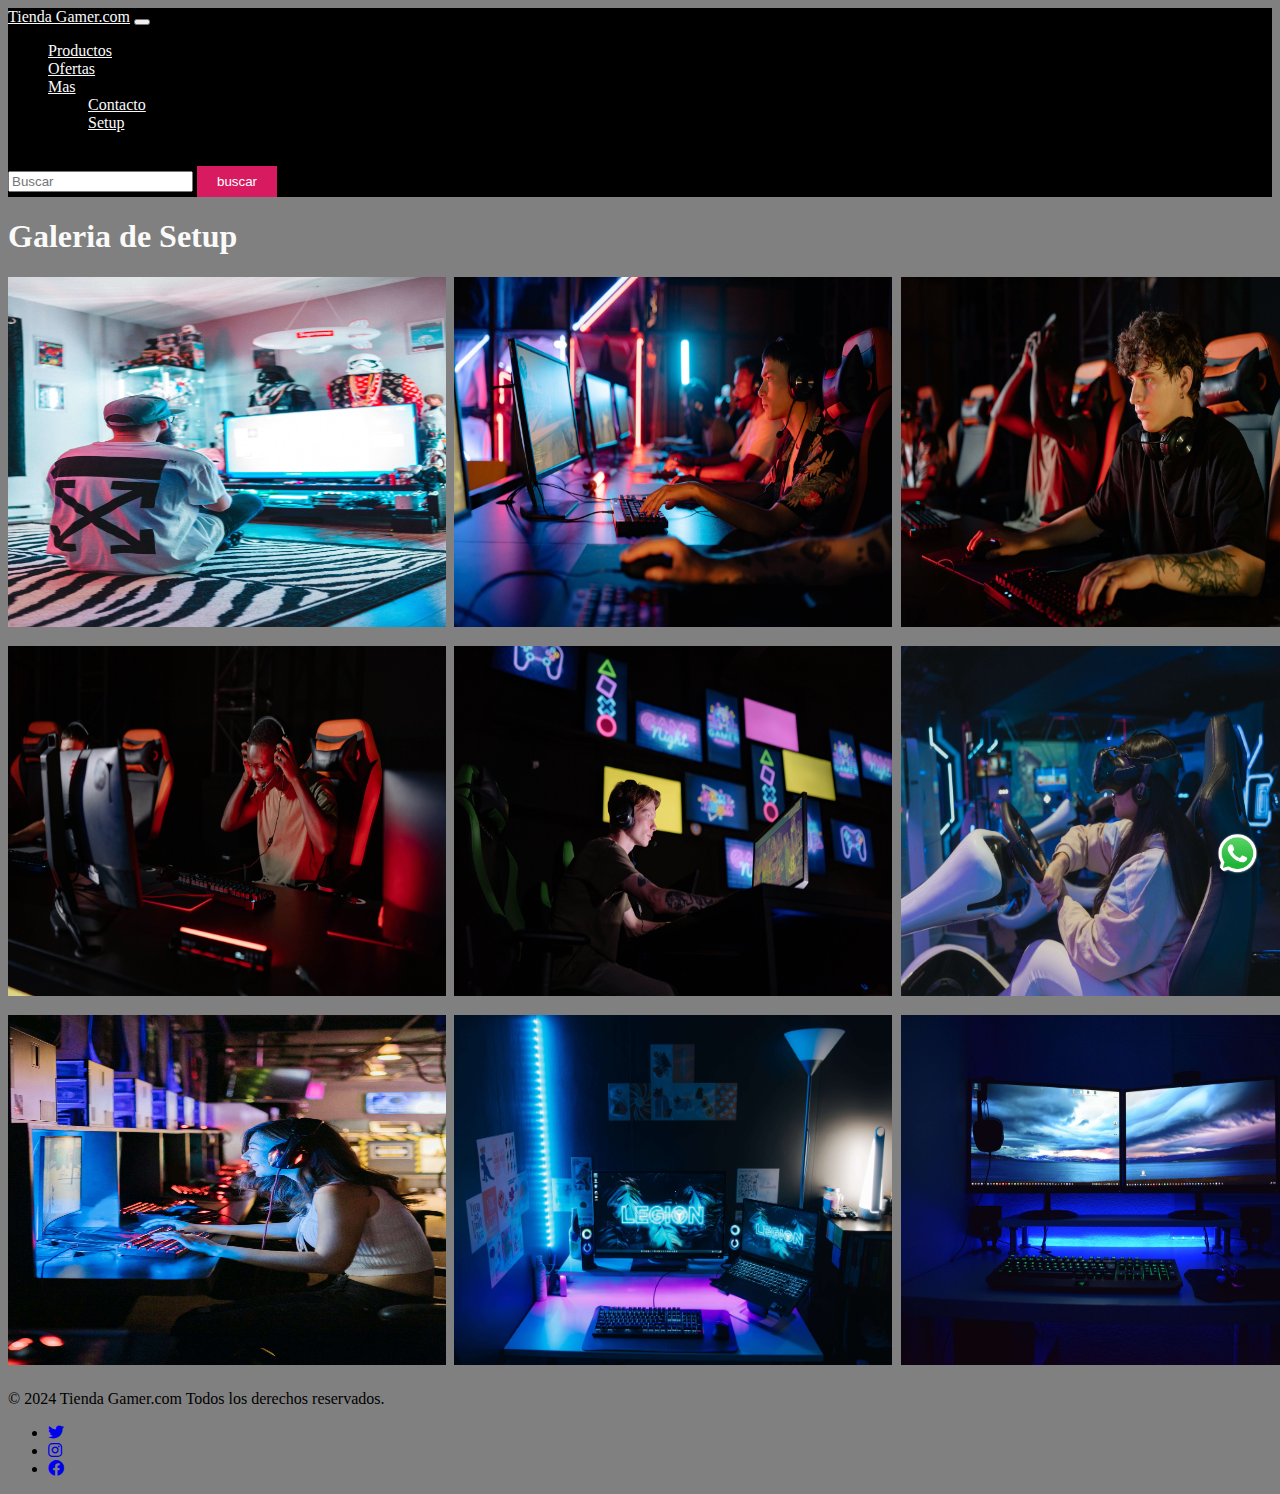
<file: html/setup.html>
<!DOCTYPE html>
<html lang="es">

<head>
    <meta charset="UTF-8">
    <meta name="viewport" content="width=device-width, initial-scale=1.0">
    <title>Setup - Tienda Gamer.com</title>
    <meta name="description"
        content="Descubre la sección de Setup en Tienda Gamer.com y equipa tu espacio de juego con los mejores accesorios y equipos. Encuentra sillas gaming, escritorios ergonómicos, luces LED, auriculares, y más para mejorar tu experiencia de juego. ¡Crea tu setup ideal y juega como un profesional con Tienda Gamer.com!">
    <link rel="icon" href="../imagenes/favicon.jpg" type="image/x-icon">
    <link href="https://cdn.jsdelivr.net/npm/bootstrap@5.3.2/dist/css/bootstrap.min.css" rel="stylesheet"
        integrity="sha384-T3c6CoIi6uLrA9TneNEoa7RxnatzjcDSCmG1MXxSR1GAsXEV/Dwwykc2MPK8M2HN" crossorigin="anonymous">
    <link href="https://cdnjs.cloudflare.com/ajax/libs/font-awesome/6.0.0-beta3/css/all.min.css" rel="stylesheet">
    <link rel="stylesheet" href="../css/estilo.css">
</head>

<body style="overflow-x: hidden;">
    <nav class="navbar navbar-expand-lg bg-body-tertiary">
        <div class="container-fluid barra">
            <a class="navbar-brand" href="../index.html">Tienda Gamer.com</a>
            <button class="navbar-toggler" type="button" data-bs-toggle="collapse"
                data-bs-target="#navbarSupportedContent" aria-controls="navbarSupportedContent" aria-expanded="false"
                aria-label="Toggle navigation">
                <span class="navbar-toggler-icon"></span>
            </button>
            <div class="collapse navbar-collapse" id="navbarSupportedContent">
                <ul class="navbar-nav me-auto mb-2 mb-lg-0">
                    <li class="nav-item">
                        <a class="nav-link " aria-current="page" href="./html/productos.html">Productos</a>
                    </li>
                    <li class="nav-item">
                        <a class="nav-link" href="./html/ofertas.html">Ofertas</a>
                    </li>
                    <li class="nav-item dropdown">
                        <a class="nav-link dropdown-toggle" href="./contacto.html" role="button"
                            data-bs-toggle="dropdown" aria-expanded="false">
                            Mas
                        </a>
                        <ul class="dropdown-menu">
                            <li><a class="dropdown-item barra" href="./contacto.html">Contacto</a></li>
                            <li><a class="dropdown-item barra" href="./setup.html">Setup</a></li>
                        </ul>
                    </li>
                    <li class="nav-item">
                        <a class="nav-link disabled" aria-disabled="true"></a>
                    </li>
                </ul>
                <form class="d-flex boton" role="search">
                    <input class="form-control me-2" type="search" placeholder="Buscar" aria-label="Search">
                    <button class="btn btn-outline-success" type="submit">buscar</button>
                </form>
            </div>
        </div>
    </nav>
    <h1 class="text-center">Galeria de Setup </h1>

    <div class="cardProductoss ">
        <div class="card-setup ">
            <img src="../imagenes/setup-1.jpg" class="card-img" alt="setup-1">
            <div class="card-body">
            </div>
        </div>
        <div class="card-setup ">
            <img src="../imagenes/setup-2.jpg" class="card-img" alt="setup-2">
            <div class="card-body">
            </div>
        </div>
        <div class="card-setup">
            <img src="../imagenes/setup-3.jpg" class="card-img" alt="setup-3">
            <div class="card-body">
            </div>
        </div>
        <div class="card-setup">
            <img src="../imagenes/setup-4.jpg" class="card-img" alt="setup-4">
            <div class="card-body">
            </div>
        </div>
        <div class="card-setup ">
            <img src="../imagenes/setup-5.jpg" class="card-img" alt="setup-5">
            <div class="card-body">
            </div>
        </div>
        <div class="card-setup">
            <img src="../imagenes/setup-6.jpg" class="card-img" alt="setup-6">
            <div class="card-body">
            </div>
        </div>
        <div class="card-setup">
            <img src="../imagenes/setup-7.jpg" class="card-img" alt="setup-7">
            <div class="card-body">
            </div>
        </div>
        <div class="card-setup">
            <img src="../imagenes/setup-8.jpg" class="card-img" alt="setup-8">
            <div class="card-body">
            </div>
        </div>
        <div class="card-setup">
            <img src="../imagenes/setup-33.jpg" class="card-img " alt="setup-8">
            <div class="card-body">
            </div>
        </div>
    </div>


    <div class=" whatsapp-button">
        <a href="https://wa.me/1145672345?text=Hola,%20me%20gustaría%20obtener%20más%20información" target="_blank">
            <img src="../imagenes/WhatsApp.svg.png" alt="Icono de WhatsApp">
        </a>
    </div>

    <div class="container">
        <footer>
            <div class="d-flex flex-column flex-sm-row justify-content-between py-4 my-4 border-top">
                <p>&copy; 2024 Tienda Gamer.com Todos los derechos reservados.</p>
                <ul class="list-unstyled d-flex">
                    <li class="ms-3"><a class="link-body-emphasis" href="https://twitter.com/"><i
                                class="fab fa-twitter"></i></a></li>
                    <li class="ms-3"><a class="link-body-emphasis" href="https://www.instagram.com/"><i
                                class="fab fa-instagram"></i></a></li>
                    <li class="ms-3"><a class="link-body-emphasis" href="https://www.facebook.com/"><i
                                class="fab fa-facebook"></i></a></li>
                </ul>
            </div>
        </footer>
    </div>

    <script src="https://cdn.jsdelivr.net/npm/bootstrap@5.3.2/dist/js/bootstrap.bundle.min.js"
        integrity="sha384-C6RzsynM9kWDrMNeT87bh95OGNyZPhcTNXj1NW7RuBCsyN/o0jlpcV8Qyq46cDfL"
        crossorigin="anonymous"></script>
</body>

</html>
</file>
<file: css/estilo.css>
@charset "UTF-8";
body {
  background-color: #808080;
}

a.botonCard {
  background-color: #D81B60;
  background-image: linear-gradient(to bottom, red, #524E4E);
  color: white;
  border: none;
  padding: 8px 20px;
  text-decoration: none;
  border-radius: 20px;
}
a.botonCard:hover {
  background-image: linear-gradient(to bottom, black, #46fcde);
}

.cardProductos {
  display: flex;
  flex-wrap: wrap;
  justify-content: space-between;
  gap: 20px;
  margin: 10px 8px;
}
.cardProductos .card {
  width: calc(50% - 20px);
  margin-bottom: 20px;
}
.cardProductos .card .imgProductos {
  width: 100%;
  height: 100%;
  object-fit: cover;
}

.card .imgProductos {
  width: 100%;
  height: 300px;
}
.card .imgProductos .card .imgproductoss {
  width: 100%;
  height: 100px;
}

.cardProductoss {
  display: flex;
  flex-wrap: wrap;
  justify-content: space-between;
  gap: 10px;
}
.cardProductoss .card-setup {
  width: calc(30% - 8px);
  margin-bottom: 5px;
}
.cardProductoss .card-setup .card-img {
  width: 118%;
  height: 350px;
}

.navbar .barra {
  background-color: black;
}
.navbar .barra a {
  color: #fafafa;
}

.boton input[type=submit] {
  background-color: #D81B60;
  color: white;
  border: none;
  padding: 8px 20px;
}
.boton input[type=submit]:hover {
  background-color: #b5164e;
}
.boton button {
  background-color: #D81B60;
  color: white;
  border: none;
  padding: 8px 20px;
}
.boton button:hover {
  background-color: #b5164e;
}

h1 {
  color: #fafafa;
}

.cardss {
  display: flex;
  flex-direction: row;
  justify-content: space-between;
  gap: 15px;
}

.card {
  width: calc(50% - 20px);
  margin: 15px 0;
}
.card img {
  width: 45%;
  height: auto;
}
.card .card-body {
  padding: 1rem;
}
.card .card-text {
  font-size: 1rem;
}

.whatsapp-button {
  position: fixed;
  bottom: 20px;
  right: 20px;
  z-index: 1000;
}
.whatsapp-button img {
  width: 45px;
  height: auto;
  border-radius: 50%;
  box-shadow: 0px 4px 6px rgba(0, 0, 0, 0.1);
  transition: transform 0.2s;
}
.whatsapp-button img:hover {
  transform: scale(1.1);
}

/* Estilos para los números de teléfono */
.formulario-contacto {
  display: flex;
  flex-wrap: wrap;
  justify-content: space-between;
  background-color: gray;
  padding: 20px;
  display: flex;
  flex-wrap: wrap;
  justify-content: space-between;
  background-color: gray;
  padding: 20px;
}
.formulario-contacto .form-control {
  margin-bottom: 20px;
}
.formulario-contacto .form-check {
  margin-bottom: 20px;
}
.formulario-contacto .fas {
  color: black;
}
.formulario-contacto p {
  color: black;
}
.formulario-contacto .boton {
  padding: 10px 20px;
  background-color: black;
  color: #fff;
  border: none;
  cursor: pointer;
  transition: background-color 0.3s ease;
}
.formulario-contacto .boton:hover {
  background-color: #333;
}

.mapa-contacto {
  width: 100%;
  margin-bottom: 50px;
  width: 100%;
  margin-bottom: 50px;
}

.contact-link {
  text-decoration: none;
}

.formu {
  color: black;
}

.columna {
  display: flex;
  flex-direction: column;
  align-items: center;
}

/*# sourceMappingURL=estilo.css.map */
</file>
